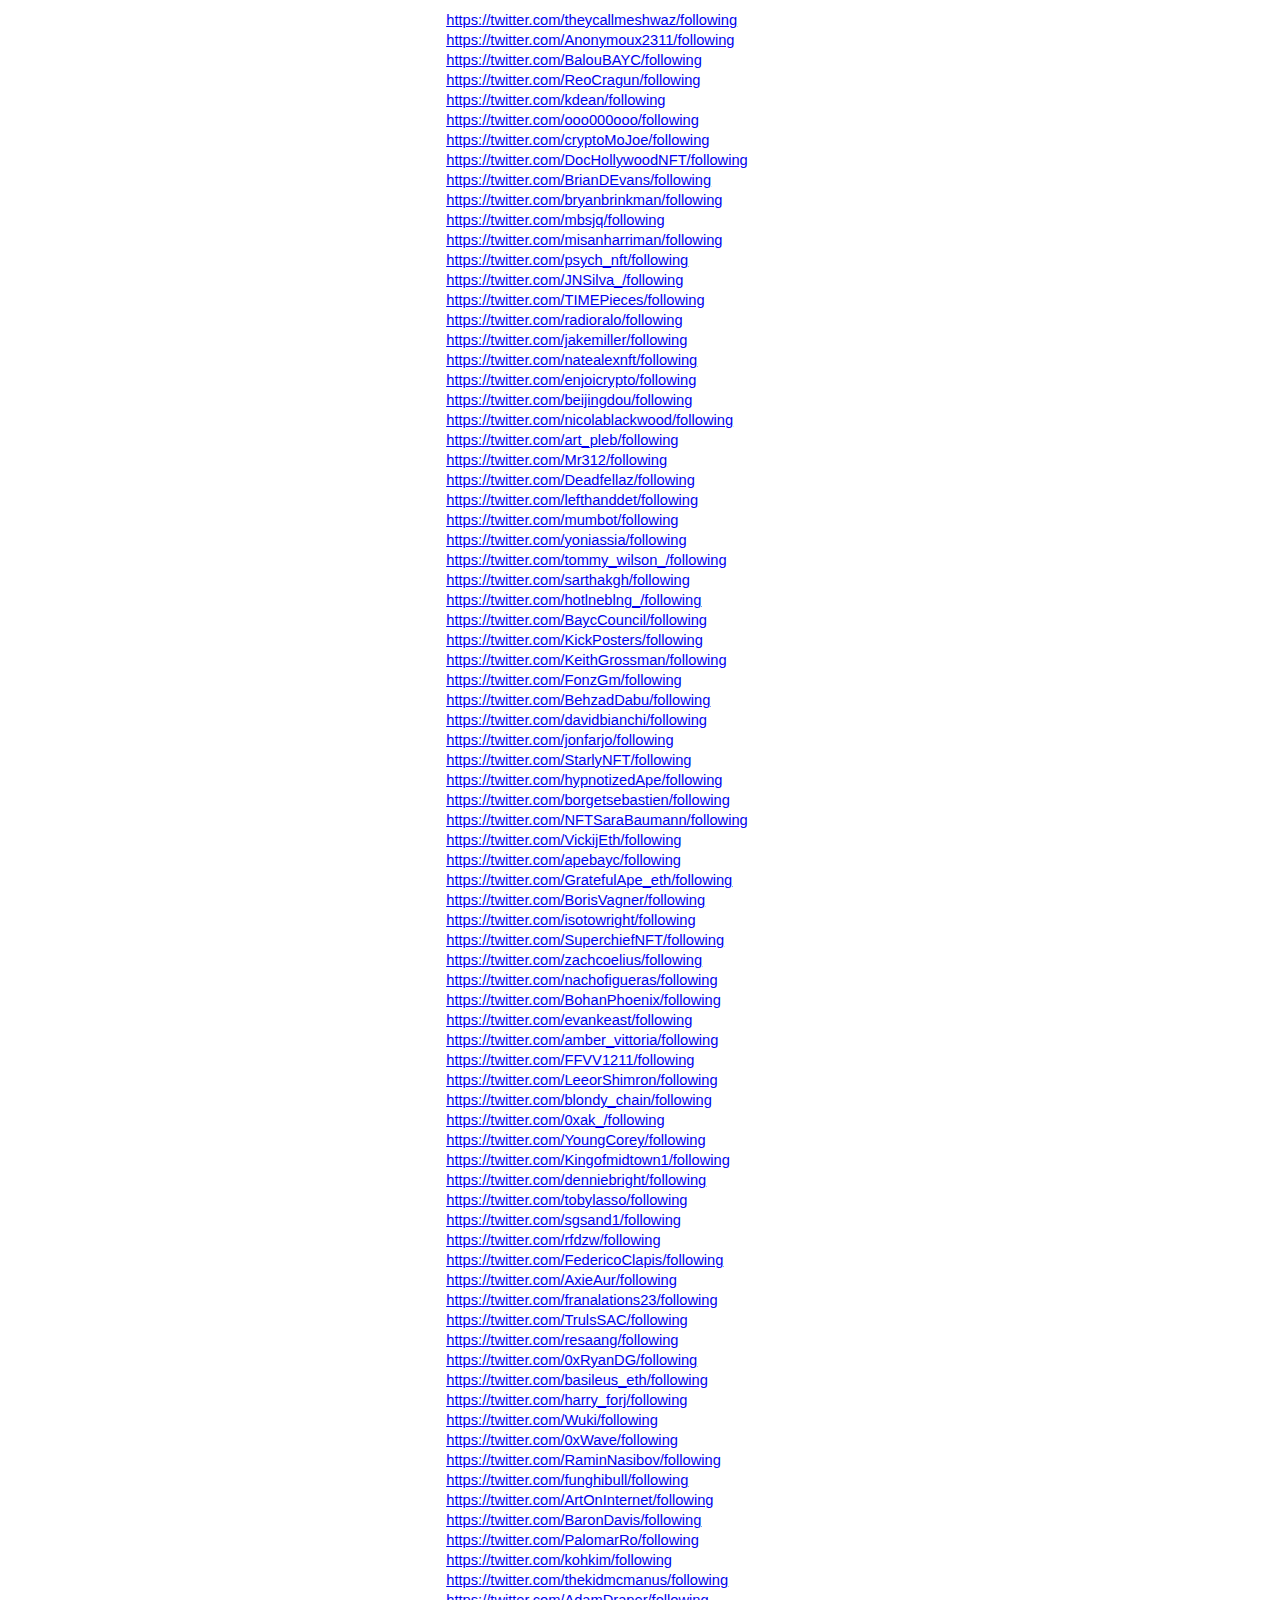
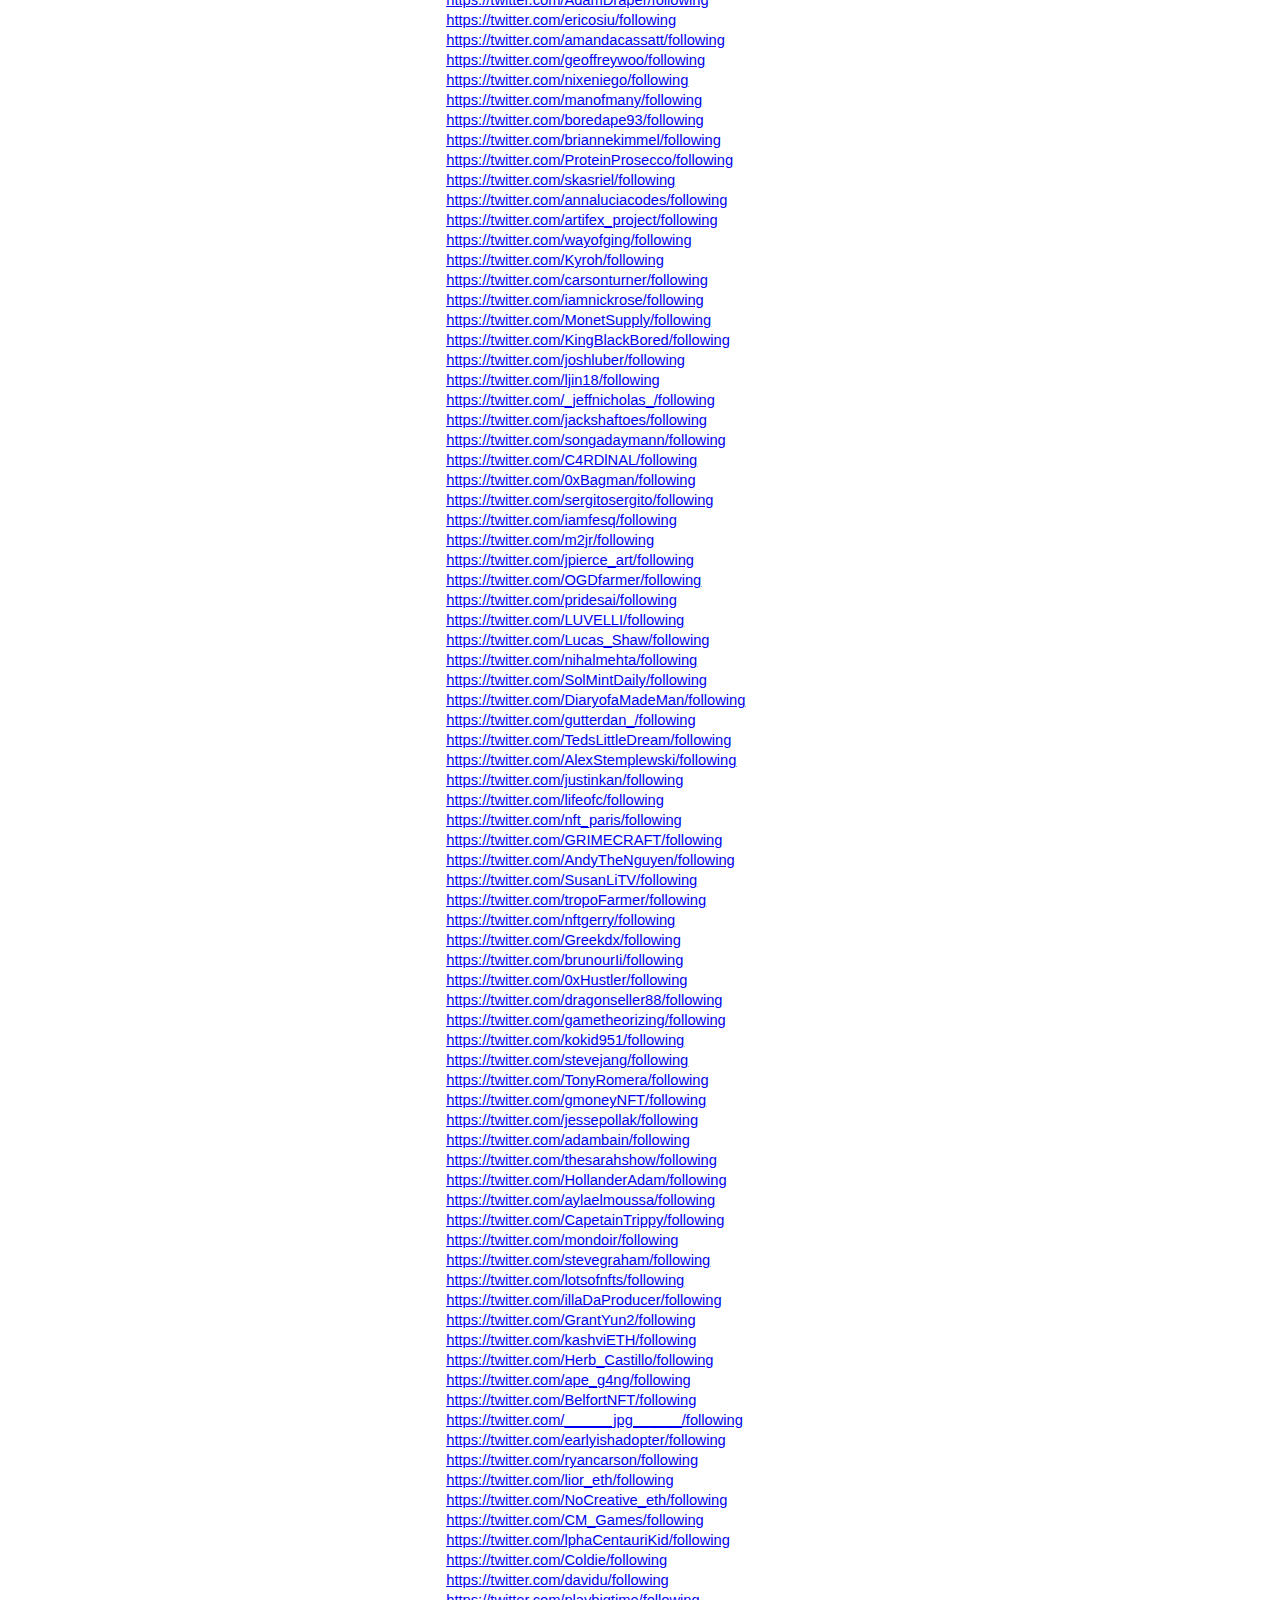
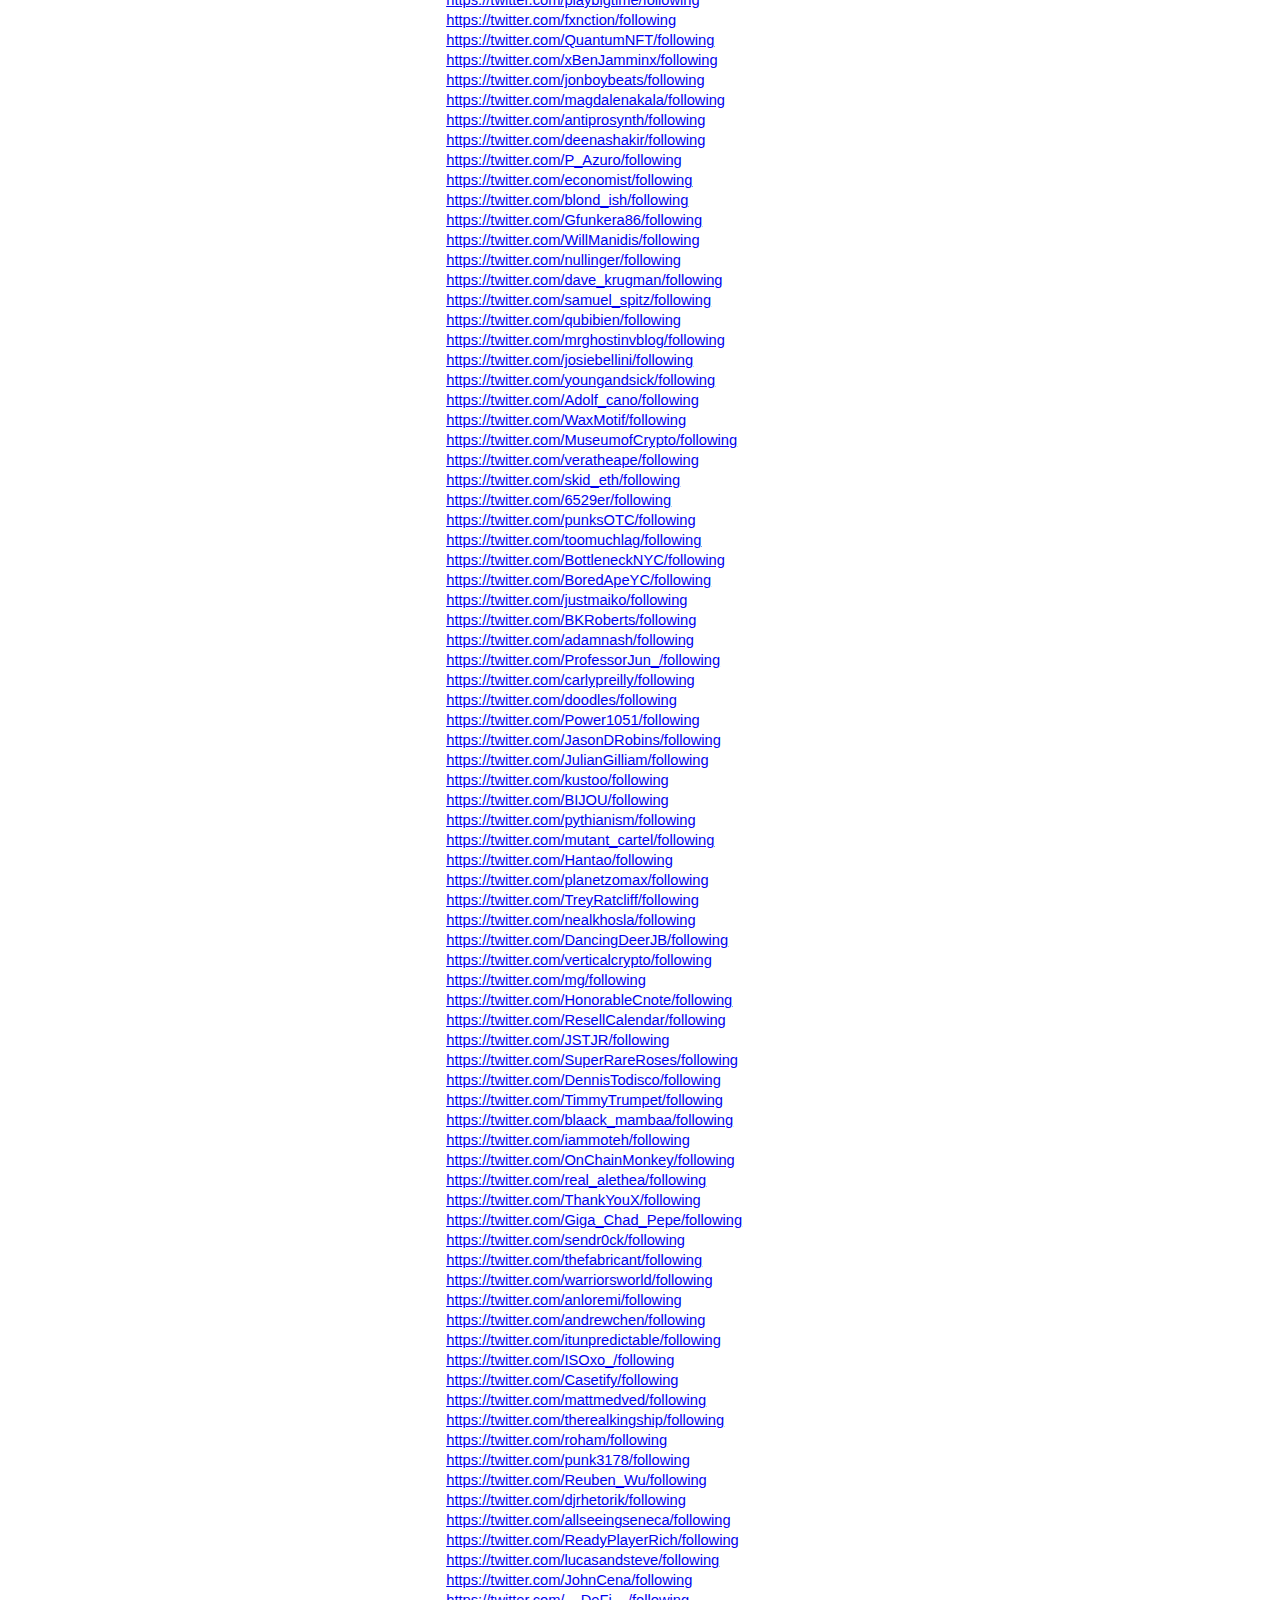
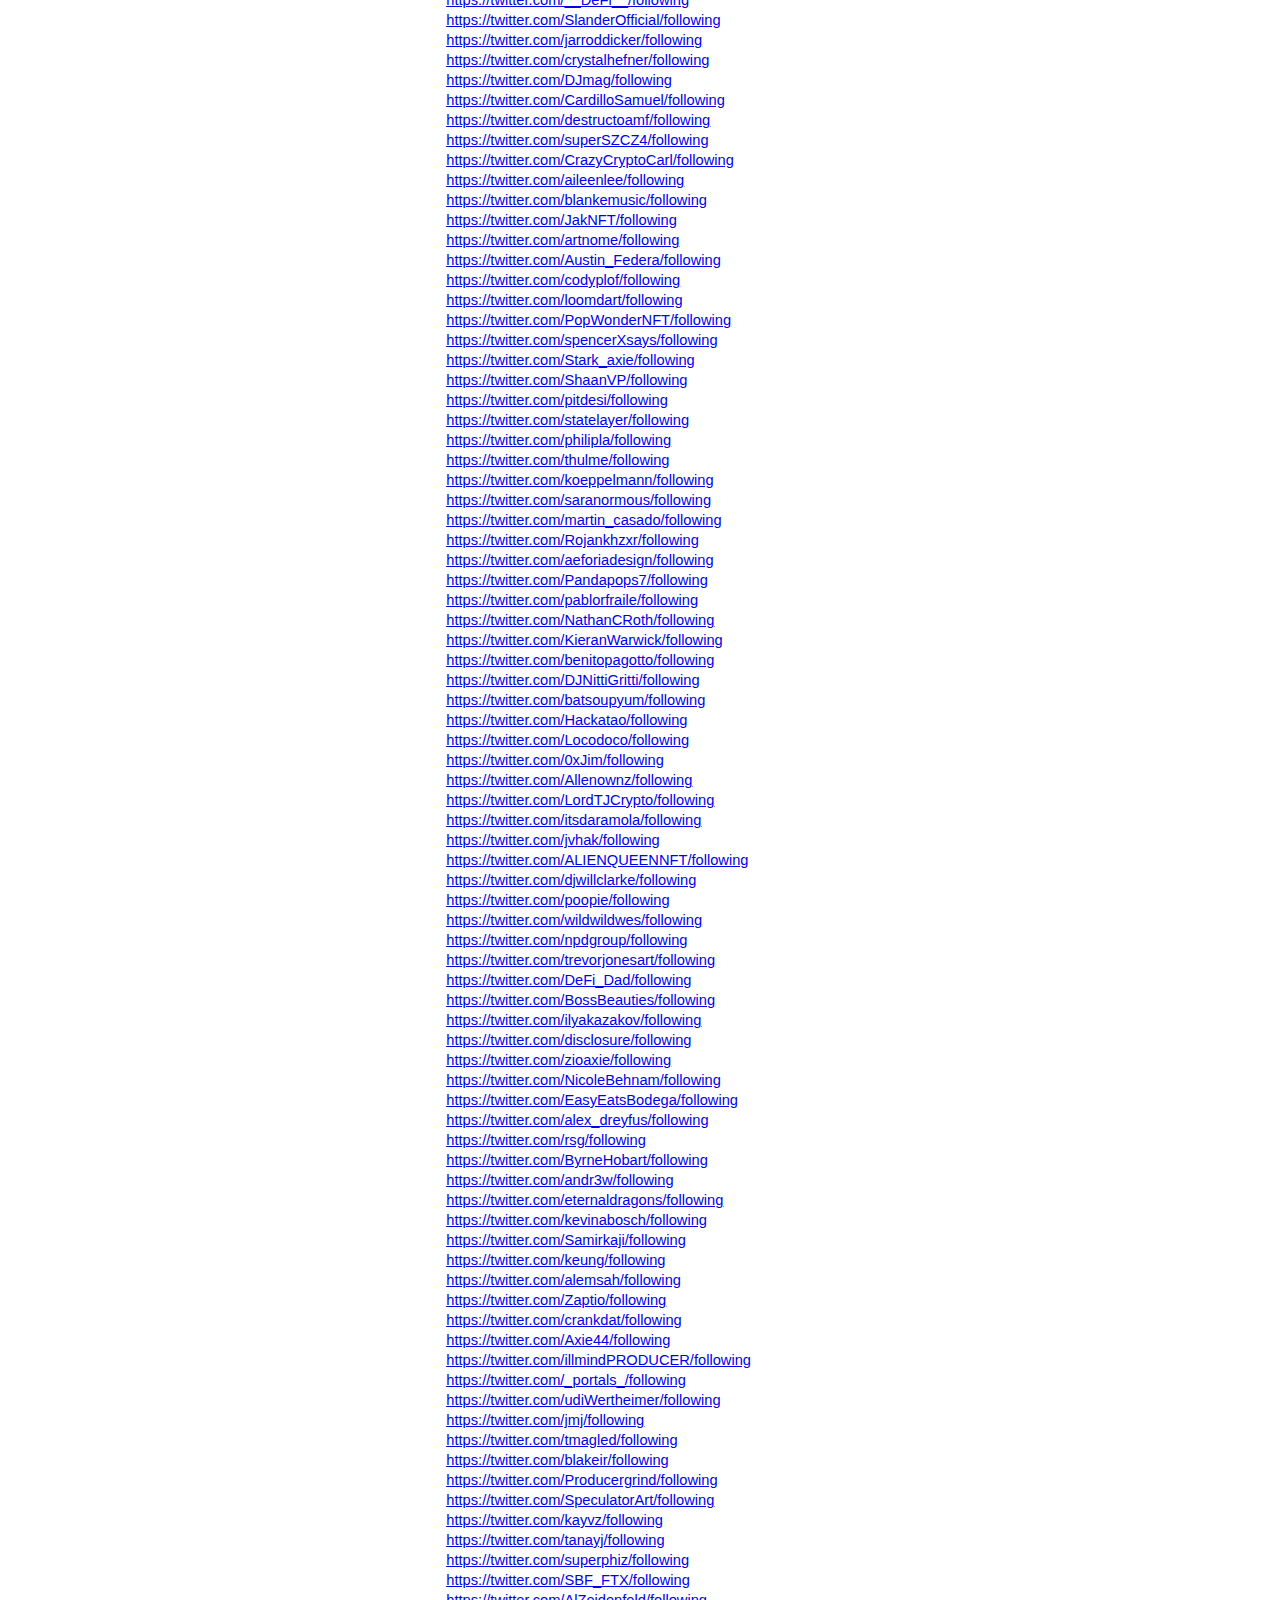
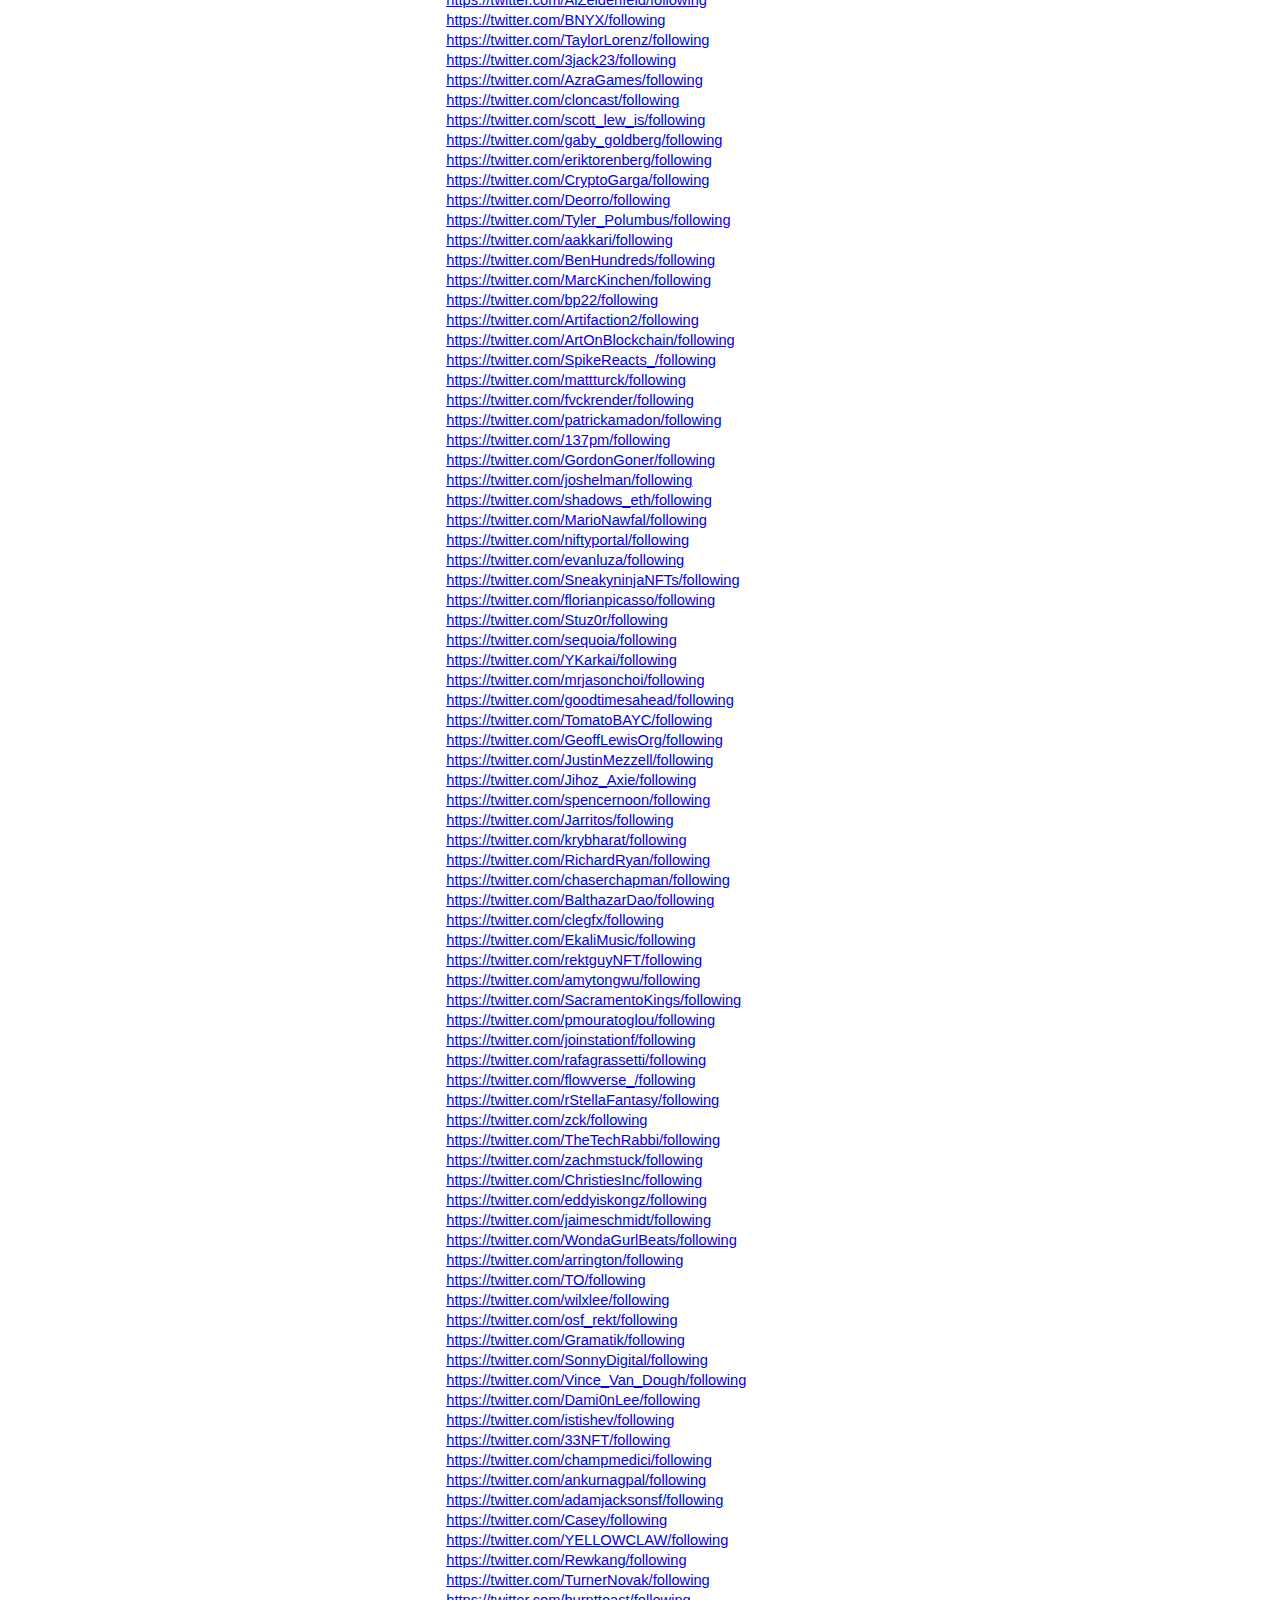
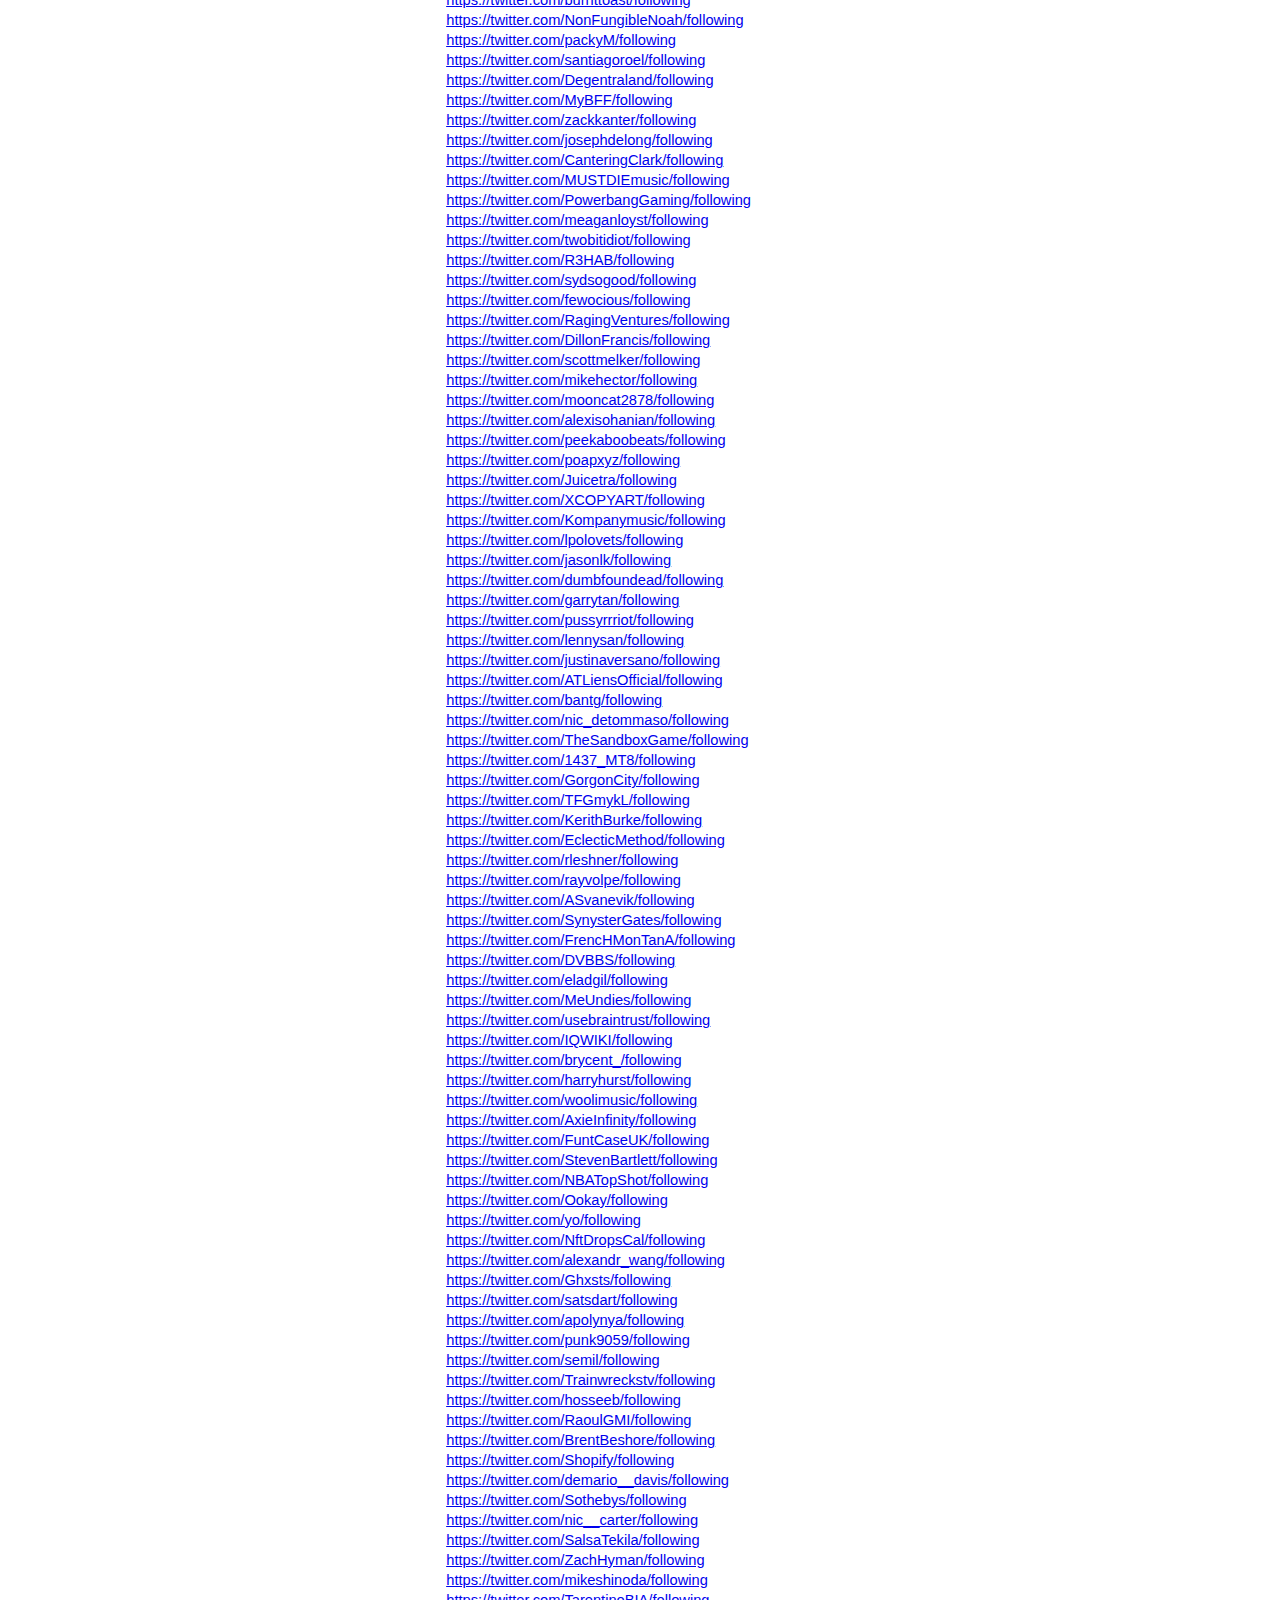
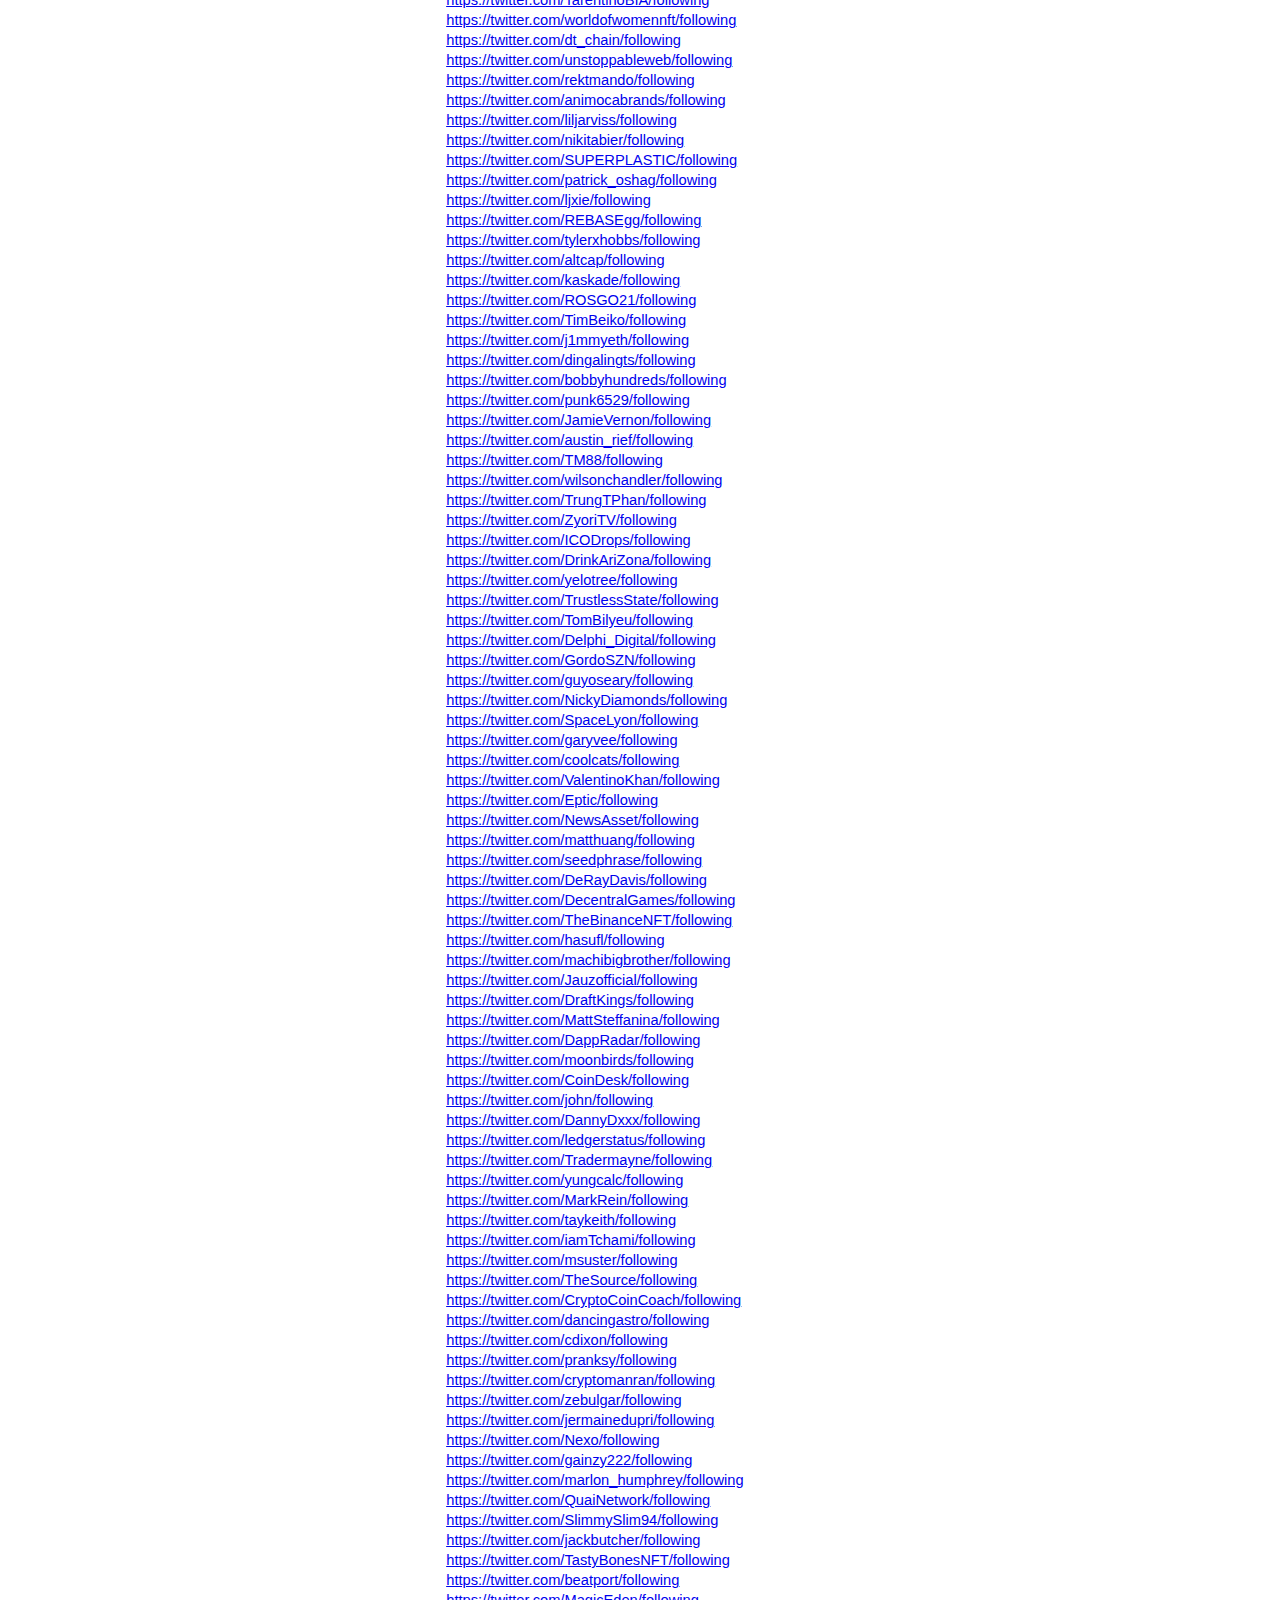
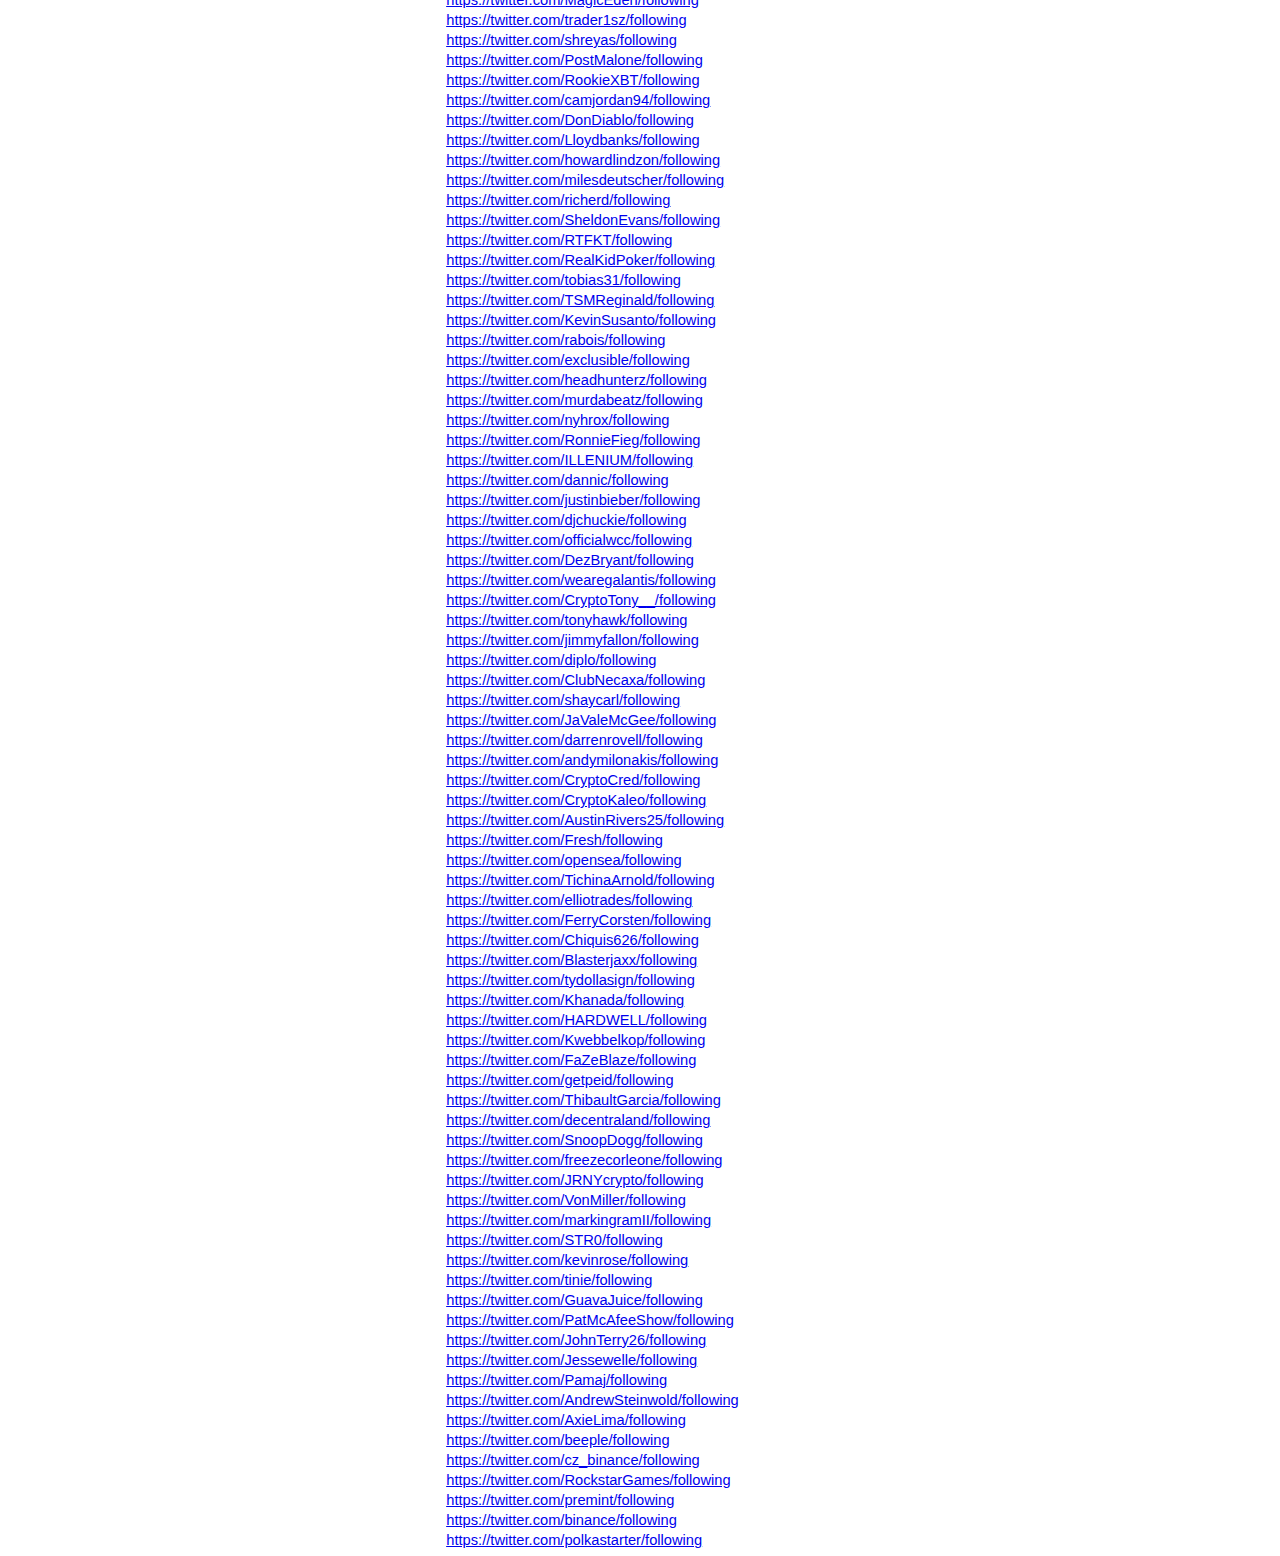
<file: index_1_Поиск проектов по twitter.html>
<html xmlns:o="urn:schemas-microsoft-com:office:office"
xmlns:x="urn:schemas-microsoft-com:office:excel"
xmlns="http://www.w3.org/TR/REC-html40">

<head>
<meta http-equiv=Content-Type content="text/html; charset=windows-1251">
<meta name=ProgId content=Excel.Sheet>
<meta name=Generator content="Microsoft Excel 15">
<link rel=File-List href="index.files/filelist.xml">
<style id="index_19895_Styles">
<!--table
	{mso-displayed-decimal-separator:"\,";
	mso-displayed-thousand-separator:" ";}
.xl1519895
	{padding-top:1px;
	padding-right:1px;
	padding-left:1px;
	mso-ignore:padding;
	color:black;
	font-size:11.0pt;
	font-weight:400;
	font-style:normal;
	text-decoration:none;
	font-family:Calibri, sans-serif;
	mso-font-charset:0;
	mso-number-format:General;
	text-align:general;
	vertical-align:bottom;
	mso-background-source:auto;
	mso-pattern:auto;
	white-space:nowrap;}
.xl6419895
	{padding-top:1px;
	padding-right:1px;
	padding-left:1px;
	mso-ignore:padding;
	color:#0563C1;
	font-size:11.0pt;
	font-weight:400;
	font-style:normal;
	text-decoration:underline;
	text-underline-style:single;
	font-family:Calibri, sans-serif;
	mso-font-charset:0;
	mso-number-format:General;
	text-align:general;
	vertical-align:bottom;
	mso-background-source:auto;
	mso-pattern:auto;
	white-space:nowrap;}
-->
</style>
</head>

<body>
<!--[if !excel]>&nbsp;&nbsp;<![endif]-->
<!--��������� �������� ���� ������������ �������� ���������� ���-�������
Microsoft Excel.-->
<!--��� ��������� ���������� ����� ��������� �� Excel ��� �������� ����� ������
DIV ����� ��������.-->
<!----------------------------->
<!--������ ��������� ���������� ������� ���-������� EXCEL -->
<!----------------------------->

<div id="index_19895" align=center x:publishsource="Excel">

<table border=0 cellpadding=0 cellspacing=0 width=389 style='border-collapse:
 collapse;table-layout:fixed;width:292pt'>
 <col width=389 style='mso-width-source:userset;mso-width-alt:14226;width:292pt'>
 <tr height=20 style='height:15.0pt'>
  <td height=20 class=xl6419895 width=389 style='height:15.0pt;width:292pt'><a
  href="https://twitter.com/theycallmeshwaz/following">https://twitter.com/theycallmeshwaz/following</a></td>
 </tr>
 <tr height=20 style='height:15.0pt'>
  <td height=20 class=xl6419895 style='height:15.0pt'><a
  href="https://twitter.com/Anonymoux2311/following">https://twitter.com/Anonymoux2311/following</a></td>
 </tr>
 <tr height=20 style='height:15.0pt'>
  <td height=20 class=xl6419895 style='height:15.0pt'><a
  href="https://twitter.com/BalouBAYC/following">https://twitter.com/BalouBAYC/following</a></td>
 </tr>
 <tr height=20 style='height:15.0pt'>
  <td height=20 class=xl6419895 style='height:15.0pt'><a
  href="https://twitter.com/ReoCragun/following">https://twitter.com/ReoCragun/following</a></td>
 </tr>
 <tr height=20 style='height:15.0pt'>
  <td height=20 class=xl6419895 style='height:15.0pt'><a
  href="https://twitter.com/kdean/following">https://twitter.com/kdean/following</a></td>
 </tr>
 <tr height=20 style='height:15.0pt'>
  <td height=20 class=xl6419895 style='height:15.0pt'><a
  href="https://twitter.com/ooo000ooo/following">https://twitter.com/ooo000ooo/following</a></td>
 </tr>
 <tr height=20 style='height:15.0pt'>
  <td height=20 class=xl6419895 style='height:15.0pt'><a
  href="https://twitter.com/cryptoMoJoe/following">https://twitter.com/cryptoMoJoe/following</a></td>
 </tr>
 <tr height=20 style='height:15.0pt'>
  <td height=20 class=xl6419895 style='height:15.0pt'><a
  href="https://twitter.com/DocHollywoodNFT/following">https://twitter.com/DocHollywoodNFT/following</a></td>
 </tr>
 <tr height=20 style='height:15.0pt'>
  <td height=20 class=xl6419895 style='height:15.0pt'><a
  href="https://twitter.com/BrianDEvans/following">https://twitter.com/BrianDEvans/following</a></td>
 </tr>
 <tr height=20 style='height:15.0pt'>
  <td height=20 class=xl6419895 style='height:15.0pt'><a
  href="https://twitter.com/bryanbrinkman/following">https://twitter.com/bryanbrinkman/following</a></td>
 </tr>
 <tr height=20 style='height:15.0pt'>
  <td height=20 class=xl6419895 style='height:15.0pt'><a
  href="https://twitter.com/mbsjq/following">https://twitter.com/mbsjq/following</a></td>
 </tr>
 <tr height=20 style='height:15.0pt'>
  <td height=20 class=xl6419895 style='height:15.0pt'><a
  href="https://twitter.com/misanharriman/following">https://twitter.com/misanharriman/following</a></td>
 </tr>
 <tr height=20 style='height:15.0pt'>
  <td height=20 class=xl6419895 style='height:15.0pt'><a
  href="https://twitter.com/psych_nft/following">https://twitter.com/psych_nft/following</a></td>
 </tr>
 <tr height=20 style='height:15.0pt'>
  <td height=20 class=xl6419895 style='height:15.0pt'><a
  href="https://twitter.com/JNSilva_/following">https://twitter.com/JNSilva_/following</a></td>
 </tr>
 <tr height=20 style='height:15.0pt'>
  <td height=20 class=xl6419895 style='height:15.0pt'><a
  href="https://twitter.com/TIMEPieces/following">https://twitter.com/TIMEPieces/following</a></td>
 </tr>
 <tr height=20 style='height:15.0pt'>
  <td height=20 class=xl6419895 style='height:15.0pt'><a
  href="https://twitter.com/radioralo/following">https://twitter.com/radioralo/following</a></td>
 </tr>
 <tr height=20 style='height:15.0pt'>
  <td height=20 class=xl6419895 style='height:15.0pt'><a
  href="https://twitter.com/jakemiller/following">https://twitter.com/jakemiller/following</a></td>
 </tr>
 <tr height=20 style='height:15.0pt'>
  <td height=20 class=xl6419895 style='height:15.0pt'><a
  href="https://twitter.com/natealexnft/following">https://twitter.com/natealexnft/following</a></td>
 </tr>
 <tr height=20 style='height:15.0pt'>
  <td height=20 class=xl6419895 style='height:15.0pt'><a
  href="https://twitter.com/enjoicrypto/following">https://twitter.com/enjoicrypto/following</a></td>
 </tr>
 <tr height=20 style='height:15.0pt'>
  <td height=20 class=xl6419895 style='height:15.0pt'><a
  href="https://twitter.com/beijingdou/following">https://twitter.com/beijingdou/following</a></td>
 </tr>
 <tr height=20 style='height:15.0pt'>
  <td height=20 class=xl6419895 style='height:15.0pt'><a
  href="https://twitter.com/nicolablackwood/following">https://twitter.com/nicolablackwood/following</a></td>
 </tr>
 <tr height=20 style='height:15.0pt'>
  <td height=20 class=xl6419895 style='height:15.0pt'><a
  href="https://twitter.com/art_pleb/following">https://twitter.com/art_pleb/following</a></td>
 </tr>
 <tr height=20 style='height:15.0pt'>
  <td height=20 class=xl6419895 style='height:15.0pt'><a
  href="https://twitter.com/Mr312/following">https://twitter.com/Mr312/following</a></td>
 </tr>
 <tr height=20 style='height:15.0pt'>
  <td height=20 class=xl6419895 style='height:15.0pt'><a
  href="https://twitter.com/Deadfellaz/following">https://twitter.com/Deadfellaz/following</a></td>
 </tr>
 <tr height=20 style='height:15.0pt'>
  <td height=20 class=xl6419895 style='height:15.0pt'><a
  href="https://twitter.com/lefthanddet/following">https://twitter.com/lefthanddet/following</a></td>
 </tr>
 <tr height=20 style='height:15.0pt'>
  <td height=20 class=xl6419895 style='height:15.0pt'><a
  href="https://twitter.com/mumbot/following">https://twitter.com/mumbot/following</a></td>
 </tr>
 <tr height=20 style='height:15.0pt'>
  <td height=20 class=xl6419895 style='height:15.0pt'><a
  href="https://twitter.com/yoniassia/following">https://twitter.com/yoniassia/following</a></td>
 </tr>
 <tr height=20 style='height:15.0pt'>
  <td height=20 class=xl6419895 style='height:15.0pt'><a
  href="https://twitter.com/tommy_wilson_/following">https://twitter.com/tommy_wilson_/following</a></td>
 </tr>
 <tr height=20 style='height:15.0pt'>
  <td height=20 class=xl6419895 style='height:15.0pt'><a
  href="https://twitter.com/sarthakgh/following">https://twitter.com/sarthakgh/following</a></td>
 </tr>
 <tr height=20 style='height:15.0pt'>
  <td height=20 class=xl6419895 style='height:15.0pt'><a
  href="https://twitter.com/hotlneblng_/following">https://twitter.com/hotlneblng_/following</a></td>
 </tr>
 <tr height=20 style='height:15.0pt'>
  <td height=20 class=xl6419895 style='height:15.0pt'><a
  href="https://twitter.com/BaycCouncil/following">https://twitter.com/BaycCouncil/following</a></td>
 </tr>
 <tr height=20 style='height:15.0pt'>
  <td height=20 class=xl6419895 style='height:15.0pt'><a
  href="https://twitter.com/KickPosters/following">https://twitter.com/KickPosters/following</a></td>
 </tr>
 <tr height=20 style='height:15.0pt'>
  <td height=20 class=xl6419895 style='height:15.0pt'><a
  href="https://twitter.com/KeithGrossman/following">https://twitter.com/KeithGrossman/following</a></td>
 </tr>
 <tr height=20 style='height:15.0pt'>
  <td height=20 class=xl6419895 style='height:15.0pt'><a
  href="https://twitter.com/FonzGm/following">https://twitter.com/FonzGm/following</a></td>
 </tr>
 <tr height=20 style='height:15.0pt'>
  <td height=20 class=xl6419895 style='height:15.0pt'><a
  href="https://twitter.com/BehzadDabu/following">https://twitter.com/BehzadDabu/following</a></td>
 </tr>
 <tr height=20 style='height:15.0pt'>
  <td height=20 class=xl6419895 style='height:15.0pt'><a
  href="https://twitter.com/davidbianchi/following">https://twitter.com/davidbianchi/following</a></td>
 </tr>
 <tr height=20 style='height:15.0pt'>
  <td height=20 class=xl6419895 style='height:15.0pt'><a
  href="https://twitter.com/jonfarjo/following">https://twitter.com/jonfarjo/following</a></td>
 </tr>
 <tr height=20 style='height:15.0pt'>
  <td height=20 class=xl6419895 style='height:15.0pt'><a
  href="https://twitter.com/StarlyNFT/following">https://twitter.com/StarlyNFT/following</a></td>
 </tr>
 <tr height=20 style='height:15.0pt'>
  <td height=20 class=xl6419895 style='height:15.0pt'><a
  href="https://twitter.com/hypnotizedApe/following">https://twitter.com/hypnotizedApe/following</a></td>
 </tr>
 <tr height=20 style='height:15.0pt'>
  <td height=20 class=xl6419895 style='height:15.0pt'><a
  href="https://twitter.com/borgetsebastien/following">https://twitter.com/borgetsebastien/following</a></td>
 </tr>
 <tr height=20 style='height:15.0pt'>
  <td height=20 class=xl6419895 style='height:15.0pt'><a
  href="https://twitter.com/NFTSaraBaumann/following">https://twitter.com/NFTSaraBaumann/following</a></td>
 </tr>
 <tr height=20 style='height:15.0pt'>
  <td height=20 class=xl6419895 style='height:15.0pt'><a
  href="https://twitter.com/VickijEth/following">https://twitter.com/VickijEth/following</a></td>
 </tr>
 <tr height=20 style='height:15.0pt'>
  <td height=20 class=xl6419895 style='height:15.0pt'><a
  href="https://twitter.com/apebayc/following">https://twitter.com/apebayc/following</a></td>
 </tr>
 <tr height=20 style='height:15.0pt'>
  <td height=20 class=xl6419895 style='height:15.0pt'><a
  href="https://twitter.com/GratefulApe_eth/following">https://twitter.com/GratefulApe_eth/following</a></td>
 </tr>
 <tr height=20 style='height:15.0pt'>
  <td height=20 class=xl6419895 style='height:15.0pt'><a
  href="https://twitter.com/BorisVagner/following">https://twitter.com/BorisVagner/following</a></td>
 </tr>
 <tr height=20 style='height:15.0pt'>
  <td height=20 class=xl6419895 style='height:15.0pt'><a
  href="https://twitter.com/isotowright/following">https://twitter.com/isotowright/following</a></td>
 </tr>
 <tr height=20 style='height:15.0pt'>
  <td height=20 class=xl6419895 style='height:15.0pt'><a
  href="https://twitter.com/SuperchiefNFT/following">https://twitter.com/SuperchiefNFT/following</a></td>
 </tr>
 <tr height=20 style='height:15.0pt'>
  <td height=20 class=xl6419895 style='height:15.0pt'><a
  href="https://twitter.com/zachcoelius/following">https://twitter.com/zachcoelius/following</a></td>
 </tr>
 <tr height=20 style='height:15.0pt'>
  <td height=20 class=xl6419895 style='height:15.0pt'><a
  href="https://twitter.com/nachofigueras/following">https://twitter.com/nachofigueras/following</a></td>
 </tr>
 <tr height=20 style='height:15.0pt'>
  <td height=20 class=xl6419895 style='height:15.0pt'><a
  href="https://twitter.com/BohanPhoenix/following">https://twitter.com/BohanPhoenix/following</a></td>
 </tr>
 <tr height=20 style='height:15.0pt'>
  <td height=20 class=xl6419895 style='height:15.0pt'><a
  href="https://twitter.com/evankeast/following">https://twitter.com/evankeast/following</a></td>
 </tr>
 <tr height=20 style='height:15.0pt'>
  <td height=20 class=xl6419895 style='height:15.0pt'><a
  href="https://twitter.com/amber_vittoria/following">https://twitter.com/amber_vittoria/following</a></td>
 </tr>
 <tr height=20 style='height:15.0pt'>
  <td height=20 class=xl6419895 style='height:15.0pt'><a
  href="https://twitter.com/FFVV1211/following">https://twitter.com/FFVV1211/following</a></td>
 </tr>
 <tr height=20 style='height:15.0pt'>
  <td height=20 class=xl6419895 style='height:15.0pt'><a
  href="https://twitter.com/LeeorShimron/following">https://twitter.com/LeeorShimron/following</a></td>
 </tr>
 <tr height=20 style='height:15.0pt'>
  <td height=20 class=xl6419895 style='height:15.0pt'><a
  href="https://twitter.com/blondy_chain/following">https://twitter.com/blondy_chain/following</a></td>
 </tr>
 <tr height=20 style='height:15.0pt'>
  <td height=20 class=xl6419895 style='height:15.0pt'><a
  href="https://twitter.com/0xak_/following">https://twitter.com/0xak_/following</a></td>
 </tr>
 <tr height=20 style='height:15.0pt'>
  <td height=20 class=xl6419895 style='height:15.0pt'><a
  href="https://twitter.com/YoungCorey/following">https://twitter.com/YoungCorey/following</a></td>
 </tr>
 <tr height=20 style='height:15.0pt'>
  <td height=20 class=xl6419895 style='height:15.0pt'><a
  href="https://twitter.com/Kingofmidtown1/following">https://twitter.com/Kingofmidtown1/following</a></td>
 </tr>
 <tr height=20 style='height:15.0pt'>
  <td height=20 class=xl6419895 style='height:15.0pt'><a
  href="https://twitter.com/denniebright/following">https://twitter.com/denniebright/following</a></td>
 </tr>
 <tr height=20 style='height:15.0pt'>
  <td height=20 class=xl6419895 style='height:15.0pt'><a
  href="https://twitter.com/tobylasso/following">https://twitter.com/tobylasso/following</a></td>
 </tr>
 <tr height=20 style='height:15.0pt'>
  <td height=20 class=xl6419895 style='height:15.0pt'><a
  href="https://twitter.com/sgsand1/following">https://twitter.com/sgsand1/following</a></td>
 </tr>
 <tr height=20 style='height:15.0pt'>
  <td height=20 class=xl6419895 style='height:15.0pt'><a
  href="https://twitter.com/rfdzw/following">https://twitter.com/rfdzw/following</a></td>
 </tr>
 <tr height=20 style='height:15.0pt'>
  <td height=20 class=xl6419895 style='height:15.0pt'><a
  href="https://twitter.com/FedericoClapis/following">https://twitter.com/FedericoClapis/following</a></td>
 </tr>
 <tr height=20 style='height:15.0pt'>
  <td height=20 class=xl6419895 style='height:15.0pt'><a
  href="https://twitter.com/AxieAur/following">https://twitter.com/AxieAur/following</a></td>
 </tr>
 <tr height=20 style='height:15.0pt'>
  <td height=20 class=xl6419895 style='height:15.0pt'><a
  href="https://twitter.com/franalations23/following">https://twitter.com/franalations23/following</a></td>
 </tr>
 <tr height=20 style='height:15.0pt'>
  <td height=20 class=xl6419895 style='height:15.0pt'><a
  href="https://twitter.com/TrulsSAC/following">https://twitter.com/TrulsSAC/following</a></td>
 </tr>
 <tr height=20 style='height:15.0pt'>
  <td height=20 class=xl6419895 style='height:15.0pt'><a
  href="https://twitter.com/resaang/following">https://twitter.com/resaang/following</a></td>
 </tr>
 <tr height=20 style='height:15.0pt'>
  <td height=20 class=xl6419895 style='height:15.0pt'><a
  href="https://twitter.com/0xRyanDG/following">https://twitter.com/0xRyanDG/following</a></td>
 </tr>
 <tr height=20 style='height:15.0pt'>
  <td height=20 class=xl6419895 style='height:15.0pt'><a
  href="https://twitter.com/basileus_eth/following">https://twitter.com/basileus_eth/following</a></td>
 </tr>
 <tr height=20 style='height:15.0pt'>
  <td height=20 class=xl6419895 style='height:15.0pt'><a
  href="https://twitter.com/harry_forj/following">https://twitter.com/harry_forj/following</a></td>
 </tr>
 <tr height=20 style='height:15.0pt'>
  <td height=20 class=xl6419895 style='height:15.0pt'><a
  href="https://twitter.com/Wuki/following">https://twitter.com/Wuki/following</a></td>
 </tr>
 <tr height=20 style='height:15.0pt'>
  <td height=20 class=xl6419895 style='height:15.0pt'><a
  href="https://twitter.com/0xWave/following">https://twitter.com/0xWave/following</a></td>
 </tr>
 <tr height=20 style='height:15.0pt'>
  <td height=20 class=xl6419895 style='height:15.0pt'><a
  href="https://twitter.com/RaminNasibov/following">https://twitter.com/RaminNasibov/following</a></td>
 </tr>
 <tr height=20 style='height:15.0pt'>
  <td height=20 class=xl6419895 style='height:15.0pt'><a
  href="https://twitter.com/funghibull/following">https://twitter.com/funghibull/following</a></td>
 </tr>
 <tr height=20 style='height:15.0pt'>
  <td height=20 class=xl6419895 style='height:15.0pt'><a
  href="https://twitter.com/ArtOnInternet/following">https://twitter.com/ArtOnInternet/following</a></td>
 </tr>
 <tr height=20 style='height:15.0pt'>
  <td height=20 class=xl6419895 style='height:15.0pt'><a
  href="https://twitter.com/BaronDavis/following">https://twitter.com/BaronDavis/following</a></td>
 </tr>
 <tr height=20 style='height:15.0pt'>
  <td height=20 class=xl6419895 style='height:15.0pt'><a
  href="https://twitter.com/PalomarRo/following">https://twitter.com/PalomarRo/following</a></td>
 </tr>
 <tr height=20 style='height:15.0pt'>
  <td height=20 class=xl6419895 style='height:15.0pt'><a
  href="https://twitter.com/kohkim/following">https://twitter.com/kohkim/following</a></td>
 </tr>
 <tr height=20 style='height:15.0pt'>
  <td height=20 class=xl6419895 style='height:15.0pt'><a
  href="https://twitter.com/thekidmcmanus/following">https://twitter.com/thekidmcmanus/following</a></td>
 </tr>
 <tr height=20 style='height:15.0pt'>
  <td height=20 class=xl6419895 style='height:15.0pt'><a
  href="https://twitter.com/AdamDraper/following">https://twitter.com/AdamDraper/following</a></td>
 </tr>
 <tr height=20 style='height:15.0pt'>
  <td height=20 class=xl6419895 style='height:15.0pt'><a
  href="https://twitter.com/ericosiu/following">https://twitter.com/ericosiu/following</a></td>
 </tr>
 <tr height=20 style='height:15.0pt'>
  <td height=20 class=xl6419895 style='height:15.0pt'><a
  href="https://twitter.com/amandacassatt/following">https://twitter.com/amandacassatt/following</a></td>
 </tr>
 <tr height=20 style='height:15.0pt'>
  <td height=20 class=xl6419895 style='height:15.0pt'><a
  href="https://twitter.com/geoffreywoo/following">https://twitter.com/geoffreywoo/following</a></td>
 </tr>
 <tr height=20 style='height:15.0pt'>
  <td height=20 class=xl6419895 style='height:15.0pt'><a
  href="https://twitter.com/nixeniego/following">https://twitter.com/nixeniego/following</a></td>
 </tr>
 <tr height=20 style='height:15.0pt'>
  <td height=20 class=xl6419895 style='height:15.0pt'><a
  href="https://twitter.com/manofmany/following">https://twitter.com/manofmany/following</a></td>
 </tr>
 <tr height=20 style='height:15.0pt'>
  <td height=20 class=xl6419895 style='height:15.0pt'><a
  href="https://twitter.com/boredape93/following">https://twitter.com/boredape93/following</a></td>
 </tr>
 <tr height=20 style='height:15.0pt'>
  <td height=20 class=xl6419895 style='height:15.0pt'><a
  href="https://twitter.com/briannekimmel/following">https://twitter.com/briannekimmel/following</a></td>
 </tr>
 <tr height=20 style='height:15.0pt'>
  <td height=20 class=xl6419895 style='height:15.0pt'><a
  href="https://twitter.com/ProteinProsecco/following">https://twitter.com/ProteinProsecco/following</a></td>
 </tr>
 <tr height=20 style='height:15.0pt'>
  <td height=20 class=xl6419895 style='height:15.0pt'><a
  href="https://twitter.com/skasriel/following">https://twitter.com/skasriel/following</a></td>
 </tr>
 <tr height=20 style='height:15.0pt'>
  <td height=20 class=xl6419895 style='height:15.0pt'><a
  href="https://twitter.com/annaluciacodes/following">https://twitter.com/annaluciacodes/following</a></td>
 </tr>
 <tr height=20 style='height:15.0pt'>
  <td height=20 class=xl6419895 style='height:15.0pt'><a
  href="https://twitter.com/artifex_project/following">https://twitter.com/artifex_project/following</a></td>
 </tr>
 <tr height=20 style='height:15.0pt'>
  <td height=20 class=xl6419895 style='height:15.0pt'><a
  href="https://twitter.com/wayofging/following">https://twitter.com/wayofging/following</a></td>
 </tr>
 <tr height=20 style='height:15.0pt'>
  <td height=20 class=xl6419895 style='height:15.0pt'><a
  href="https://twitter.com/Kyroh/following">https://twitter.com/Kyroh/following</a></td>
 </tr>
 <tr height=20 style='height:15.0pt'>
  <td height=20 class=xl6419895 style='height:15.0pt'><a
  href="https://twitter.com/carsonturner/following">https://twitter.com/carsonturner/following</a></td>
 </tr>
 <tr height=20 style='height:15.0pt'>
  <td height=20 class=xl6419895 style='height:15.0pt'><a
  href="https://twitter.com/iamnickrose/following">https://twitter.com/iamnickrose/following</a></td>
 </tr>
 <tr height=20 style='height:15.0pt'>
  <td height=20 class=xl6419895 style='height:15.0pt'><a
  href="https://twitter.com/MonetSupply/following">https://twitter.com/MonetSupply/following</a></td>
 </tr>
 <tr height=20 style='height:15.0pt'>
  <td height=20 class=xl6419895 style='height:15.0pt'><a
  href="https://twitter.com/KingBlackBored/following">https://twitter.com/KingBlackBored/following</a></td>
 </tr>
 <tr height=20 style='height:15.0pt'>
  <td height=20 class=xl6419895 style='height:15.0pt'><a
  href="https://twitter.com/joshluber/following">https://twitter.com/joshluber/following</a></td>
 </tr>
 <tr height=20 style='height:15.0pt'>
  <td height=20 class=xl6419895 style='height:15.0pt'><a
  href="https://twitter.com/ljin18/following">https://twitter.com/ljin18/following</a></td>
 </tr>
 <tr height=20 style='height:15.0pt'>
  <td height=20 class=xl6419895 style='height:15.0pt'><a
  href="https://twitter.com/_jeffnicholas_/following">https://twitter.com/_jeffnicholas_/following</a></td>
 </tr>
 <tr height=20 style='height:15.0pt'>
  <td height=20 class=xl6419895 style='height:15.0pt'><a
  href="https://twitter.com/jackshaftoes/following">https://twitter.com/jackshaftoes/following</a></td>
 </tr>
 <tr height=20 style='height:15.0pt'>
  <td height=20 class=xl6419895 style='height:15.0pt'><a
  href="https://twitter.com/songadaymann/following">https://twitter.com/songadaymann/following</a></td>
 </tr>
 <tr height=20 style='height:15.0pt'>
  <td height=20 class=xl6419895 style='height:15.0pt'><a
  href="https://twitter.com/C4RDlNAL/following">https://twitter.com/C4RDlNAL/following</a></td>
 </tr>
 <tr height=20 style='height:15.0pt'>
  <td height=20 class=xl6419895 style='height:15.0pt'><a
  href="https://twitter.com/0xBagman/following">https://twitter.com/0xBagman/following</a></td>
 </tr>
 <tr height=20 style='height:15.0pt'>
  <td height=20 class=xl6419895 style='height:15.0pt'><a
  href="https://twitter.com/sergitosergito/following">https://twitter.com/sergitosergito/following</a></td>
 </tr>
 <tr height=20 style='height:15.0pt'>
  <td height=20 class=xl6419895 style='height:15.0pt'><a
  href="https://twitter.com/iamfesq/following">https://twitter.com/iamfesq/following</a></td>
 </tr>
 <tr height=20 style='height:15.0pt'>
  <td height=20 class=xl6419895 style='height:15.0pt'><a
  href="https://twitter.com/m2jr/following">https://twitter.com/m2jr/following</a></td>
 </tr>
 <tr height=20 style='height:15.0pt'>
  <td height=20 class=xl6419895 style='height:15.0pt'><a
  href="https://twitter.com/jpierce_art/following">https://twitter.com/jpierce_art/following</a></td>
 </tr>
 <tr height=20 style='height:15.0pt'>
  <td height=20 class=xl6419895 style='height:15.0pt'><a
  href="https://twitter.com/OGDfarmer/following">https://twitter.com/OGDfarmer/following</a></td>
 </tr>
 <tr height=20 style='height:15.0pt'>
  <td height=20 class=xl6419895 style='height:15.0pt'><a
  href="https://twitter.com/pridesai/following">https://twitter.com/pridesai/following</a></td>
 </tr>
 <tr height=20 style='height:15.0pt'>
  <td height=20 class=xl6419895 style='height:15.0pt'><a
  href="https://twitter.com/LUVELLI/following">https://twitter.com/LUVELLI/following</a></td>
 </tr>
 <tr height=20 style='height:15.0pt'>
  <td height=20 class=xl6419895 style='height:15.0pt'><a
  href="https://twitter.com/Lucas_Shaw/following">https://twitter.com/Lucas_Shaw/following</a></td>
 </tr>
 <tr height=20 style='height:15.0pt'>
  <td height=20 class=xl6419895 style='height:15.0pt'><a
  href="https://twitter.com/nihalmehta/following">https://twitter.com/nihalmehta/following</a></td>
 </tr>
 <tr height=20 style='height:15.0pt'>
  <td height=20 class=xl6419895 style='height:15.0pt'><a
  href="https://twitter.com/SolMintDaily/following">https://twitter.com/SolMintDaily/following</a></td>
 </tr>
 <tr height=20 style='height:15.0pt'>
  <td height=20 class=xl6419895 style='height:15.0pt'><a
  href="https://twitter.com/DiaryofaMadeMan/following">https://twitter.com/DiaryofaMadeMan/following</a></td>
 </tr>
 <tr height=20 style='height:15.0pt'>
  <td height=20 class=xl6419895 style='height:15.0pt'><a
  href="https://twitter.com/gutterdan_/following">https://twitter.com/gutterdan_/following</a></td>
 </tr>
 <tr height=20 style='height:15.0pt'>
  <td height=20 class=xl6419895 style='height:15.0pt'><a
  href="https://twitter.com/TedsLittleDream/following">https://twitter.com/TedsLittleDream/following</a></td>
 </tr>
 <tr height=20 style='height:15.0pt'>
  <td height=20 class=xl6419895 style='height:15.0pt'><a
  href="https://twitter.com/AlexStemplewski/following">https://twitter.com/AlexStemplewski/following</a></td>
 </tr>
 <tr height=20 style='height:15.0pt'>
  <td height=20 class=xl6419895 style='height:15.0pt'><a
  href="https://twitter.com/justinkan/following">https://twitter.com/justinkan/following</a></td>
 </tr>
 <tr height=20 style='height:15.0pt'>
  <td height=20 class=xl6419895 style='height:15.0pt'><a
  href="https://twitter.com/lifeofc/following">https://twitter.com/lifeofc/following</a></td>
 </tr>
 <tr height=20 style='height:15.0pt'>
  <td height=20 class=xl6419895 style='height:15.0pt'><a
  href="https://twitter.com/nft_paris/following">https://twitter.com/nft_paris/following</a></td>
 </tr>
 <tr height=20 style='height:15.0pt'>
  <td height=20 class=xl6419895 style='height:15.0pt'><a
  href="https://twitter.com/GRIMECRAFT/following">https://twitter.com/GRIMECRAFT/following</a></td>
 </tr>
 <tr height=20 style='height:15.0pt'>
  <td height=20 class=xl6419895 style='height:15.0pt'><a
  href="https://twitter.com/AndyTheNguyen/following">https://twitter.com/AndyTheNguyen/following</a></td>
 </tr>
 <tr height=20 style='height:15.0pt'>
  <td height=20 class=xl6419895 style='height:15.0pt'><a
  href="https://twitter.com/SusanLiTV/following">https://twitter.com/SusanLiTV/following</a></td>
 </tr>
 <tr height=20 style='height:15.0pt'>
  <td height=20 class=xl6419895 style='height:15.0pt'><a
  href="https://twitter.com/tropoFarmer/following">https://twitter.com/tropoFarmer/following</a></td>
 </tr>
 <tr height=20 style='height:15.0pt'>
  <td height=20 class=xl6419895 style='height:15.0pt'><a
  href="https://twitter.com/nftgerry/following">https://twitter.com/nftgerry/following</a></td>
 </tr>
 <tr height=20 style='height:15.0pt'>
  <td height=20 class=xl6419895 style='height:15.0pt'><a
  href="https://twitter.com/Greekdx/following">https://twitter.com/Greekdx/following</a></td>
 </tr>
 <tr height=20 style='height:15.0pt'>
  <td height=20 class=xl6419895 style='height:15.0pt'><a
  href="https://twitter.com/brunourIi/following">https://twitter.com/brunourIi/following</a></td>
 </tr>
 <tr height=20 style='height:15.0pt'>
  <td height=20 class=xl6419895 style='height:15.0pt'><a
  href="https://twitter.com/0xHustler/following">https://twitter.com/0xHustler/following</a></td>
 </tr>
 <tr height=20 style='height:15.0pt'>
  <td height=20 class=xl6419895 style='height:15.0pt'><a
  href="https://twitter.com/dragonseller88/following">https://twitter.com/dragonseller88/following</a></td>
 </tr>
 <tr height=20 style='height:15.0pt'>
  <td height=20 class=xl6419895 style='height:15.0pt'><a
  href="https://twitter.com/gametheorizing/following">https://twitter.com/gametheorizing/following</a></td>
 </tr>
 <tr height=20 style='height:15.0pt'>
  <td height=20 class=xl6419895 style='height:15.0pt'><a
  href="https://twitter.com/kokid951/following">https://twitter.com/kokid951/following</a></td>
 </tr>
 <tr height=20 style='height:15.0pt'>
  <td height=20 class=xl6419895 style='height:15.0pt'><a
  href="https://twitter.com/stevejang/following">https://twitter.com/stevejang/following</a></td>
 </tr>
 <tr height=20 style='height:15.0pt'>
  <td height=20 class=xl6419895 style='height:15.0pt'><a
  href="https://twitter.com/TonyRomera/following">https://twitter.com/TonyRomera/following</a></td>
 </tr>
 <tr height=20 style='height:15.0pt'>
  <td height=20 class=xl6419895 style='height:15.0pt'><a
  href="https://twitter.com/gmoneyNFT/following">https://twitter.com/gmoneyNFT/following</a></td>
 </tr>
 <tr height=20 style='height:15.0pt'>
  <td height=20 class=xl6419895 style='height:15.0pt'><a
  href="https://twitter.com/jessepollak/following">https://twitter.com/jessepollak/following</a></td>
 </tr>
 <tr height=20 style='height:15.0pt'>
  <td height=20 class=xl6419895 style='height:15.0pt'><a
  href="https://twitter.com/adambain/following">https://twitter.com/adambain/following</a></td>
 </tr>
 <tr height=20 style='height:15.0pt'>
  <td height=20 class=xl6419895 style='height:15.0pt'><a
  href="https://twitter.com/thesarahshow/following">https://twitter.com/thesarahshow/following</a></td>
 </tr>
 <tr height=20 style='height:15.0pt'>
  <td height=20 class=xl6419895 style='height:15.0pt'><a
  href="https://twitter.com/HollanderAdam/following">https://twitter.com/HollanderAdam/following</a></td>
 </tr>
 <tr height=20 style='height:15.0pt'>
  <td height=20 class=xl6419895 style='height:15.0pt'><a
  href="https://twitter.com/aylaelmoussa/following">https://twitter.com/aylaelmoussa/following</a></td>
 </tr>
 <tr height=20 style='height:15.0pt'>
  <td height=20 class=xl6419895 style='height:15.0pt'><a
  href="https://twitter.com/CapetainTrippy/following">https://twitter.com/CapetainTrippy/following</a></td>
 </tr>
 <tr height=20 style='height:15.0pt'>
  <td height=20 class=xl6419895 style='height:15.0pt'><a
  href="https://twitter.com/mondoir/following">https://twitter.com/mondoir/following</a></td>
 </tr>
 <tr height=20 style='height:15.0pt'>
  <td height=20 class=xl6419895 style='height:15.0pt'><a
  href="https://twitter.com/stevegraham/following">https://twitter.com/stevegraham/following</a></td>
 </tr>
 <tr height=20 style='height:15.0pt'>
  <td height=20 class=xl6419895 style='height:15.0pt'><a
  href="https://twitter.com/lotsofnfts/following">https://twitter.com/lotsofnfts/following</a></td>
 </tr>
 <tr height=20 style='height:15.0pt'>
  <td height=20 class=xl6419895 style='height:15.0pt'><a
  href="https://twitter.com/illaDaProducer/following">https://twitter.com/illaDaProducer/following</a></td>
 </tr>
 <tr height=20 style='height:15.0pt'>
  <td height=20 class=xl6419895 style='height:15.0pt'><a
  href="https://twitter.com/GrantYun2/following">https://twitter.com/GrantYun2/following</a></td>
 </tr>
 <tr height=20 style='height:15.0pt'>
  <td height=20 class=xl6419895 style='height:15.0pt'><a
  href="https://twitter.com/kashviETH/following">https://twitter.com/kashviETH/following</a></td>
 </tr>
 <tr height=20 style='height:15.0pt'>
  <td height=20 class=xl6419895 style='height:15.0pt'><a
  href="https://twitter.com/Herb_Castillo/following">https://twitter.com/Herb_Castillo/following</a></td>
 </tr>
 <tr height=20 style='height:15.0pt'>
  <td height=20 class=xl6419895 style='height:15.0pt'><a
  href="https://twitter.com/ape_g4ng/following">https://twitter.com/ape_g4ng/following</a></td>
 </tr>
 <tr height=20 style='height:15.0pt'>
  <td height=20 class=xl6419895 style='height:15.0pt'><a
  href="https://twitter.com/BelfortNFT/following">https://twitter.com/BelfortNFT/following</a></td>
 </tr>
 <tr height=20 style='height:15.0pt'>
  <td height=20 class=xl6419895 style='height:15.0pt'><a
  href="https://twitter.com/______jpg______/following">https://twitter.com/______jpg______/following</a></td>
 </tr>
 <tr height=20 style='height:15.0pt'>
  <td height=20 class=xl6419895 style='height:15.0pt'><a
  href="https://twitter.com/earlyishadopter/following">https://twitter.com/earlyishadopter/following</a></td>
 </tr>
 <tr height=20 style='height:15.0pt'>
  <td height=20 class=xl6419895 style='height:15.0pt'><a
  href="https://twitter.com/ryancarson/following">https://twitter.com/ryancarson/following</a></td>
 </tr>
 <tr height=20 style='height:15.0pt'>
  <td height=20 class=xl6419895 style='height:15.0pt'><a
  href="https://twitter.com/lior_eth/following">https://twitter.com/lior_eth/following</a></td>
 </tr>
 <tr height=20 style='height:15.0pt'>
  <td height=20 class=xl6419895 style='height:15.0pt'><a
  href="https://twitter.com/NoCreative_eth/following">https://twitter.com/NoCreative_eth/following</a></td>
 </tr>
 <tr height=20 style='height:15.0pt'>
  <td height=20 class=xl6419895 style='height:15.0pt'><a
  href="https://twitter.com/CM_Games/following">https://twitter.com/CM_Games/following</a></td>
 </tr>
 <tr height=20 style='height:15.0pt'>
  <td height=20 class=xl6419895 style='height:15.0pt'><a
  href="https://twitter.com/lphaCentauriKid/following">https://twitter.com/lphaCentauriKid/following</a></td>
 </tr>
 <tr height=20 style='height:15.0pt'>
  <td height=20 class=xl6419895 style='height:15.0pt'><a
  href="https://twitter.com/Coldie/following">https://twitter.com/Coldie/following</a></td>
 </tr>
 <tr height=20 style='height:15.0pt'>
  <td height=20 class=xl6419895 style='height:15.0pt'><a
  href="https://twitter.com/davidu/following">https://twitter.com/davidu/following</a></td>
 </tr>
 <tr height=20 style='height:15.0pt'>
  <td height=20 class=xl6419895 style='height:15.0pt'><a
  href="https://twitter.com/playbigtime/following">https://twitter.com/playbigtime/following</a></td>
 </tr>
 <tr height=20 style='height:15.0pt'>
  <td height=20 class=xl6419895 style='height:15.0pt'><a
  href="https://twitter.com/fxnction/following">https://twitter.com/fxnction/following</a></td>
 </tr>
 <tr height=20 style='height:15.0pt'>
  <td height=20 class=xl6419895 style='height:15.0pt'><a
  href="https://twitter.com/QuantumNFT/following">https://twitter.com/QuantumNFT/following</a></td>
 </tr>
 <tr height=20 style='height:15.0pt'>
  <td height=20 class=xl6419895 style='height:15.0pt'><a
  href="https://twitter.com/xBenJamminx/following">https://twitter.com/xBenJamminx/following</a></td>
 </tr>
 <tr height=20 style='height:15.0pt'>
  <td height=20 class=xl6419895 style='height:15.0pt'><a
  href="https://twitter.com/jonboybeats/following">https://twitter.com/jonboybeats/following</a></td>
 </tr>
 <tr height=20 style='height:15.0pt'>
  <td height=20 class=xl6419895 style='height:15.0pt'><a
  href="https://twitter.com/magdalenakala/following">https://twitter.com/magdalenakala/following</a></td>
 </tr>
 <tr height=20 style='height:15.0pt'>
  <td height=20 class=xl6419895 style='height:15.0pt'><a
  href="https://twitter.com/antiprosynth/following">https://twitter.com/antiprosynth/following</a></td>
 </tr>
 <tr height=20 style='height:15.0pt'>
  <td height=20 class=xl6419895 style='height:15.0pt'><a
  href="https://twitter.com/deenashakir/following">https://twitter.com/deenashakir/following</a></td>
 </tr>
 <tr height=20 style='height:15.0pt'>
  <td height=20 class=xl6419895 style='height:15.0pt'><a
  href="https://twitter.com/P_Azuro/following">https://twitter.com/P_Azuro/following</a></td>
 </tr>
 <tr height=20 style='height:15.0pt'>
  <td height=20 class=xl6419895 style='height:15.0pt'><a
  href="https://twitter.com/economist/following">https://twitter.com/economist/following</a></td>
 </tr>
 <tr height=20 style='height:15.0pt'>
  <td height=20 class=xl6419895 style='height:15.0pt'><a
  href="https://twitter.com/blond_ish/following">https://twitter.com/blond_ish/following</a></td>
 </tr>
 <tr height=20 style='height:15.0pt'>
  <td height=20 class=xl6419895 style='height:15.0pt'><a
  href="https://twitter.com/Gfunkera86/following">https://twitter.com/Gfunkera86/following</a></td>
 </tr>
 <tr height=20 style='height:15.0pt'>
  <td height=20 class=xl6419895 style='height:15.0pt'><a
  href="https://twitter.com/WillManidis/following">https://twitter.com/WillManidis/following</a></td>
 </tr>
 <tr height=20 style='height:15.0pt'>
  <td height=20 class=xl6419895 style='height:15.0pt'><a
  href="https://twitter.com/nullinger/following">https://twitter.com/nullinger/following</a></td>
 </tr>
 <tr height=20 style='height:15.0pt'>
  <td height=20 class=xl6419895 style='height:15.0pt'><a
  href="https://twitter.com/dave_krugman/following">https://twitter.com/dave_krugman/following</a></td>
 </tr>
 <tr height=20 style='height:15.0pt'>
  <td height=20 class=xl6419895 style='height:15.0pt'><a
  href="https://twitter.com/samuel_spitz/following">https://twitter.com/samuel_spitz/following</a></td>
 </tr>
 <tr height=20 style='height:15.0pt'>
  <td height=20 class=xl6419895 style='height:15.0pt'><a
  href="https://twitter.com/qubibien/following">https://twitter.com/qubibien/following</a></td>
 </tr>
 <tr height=20 style='height:15.0pt'>
  <td height=20 class=xl6419895 style='height:15.0pt'><a
  href="https://twitter.com/mrghostinvblog/following">https://twitter.com/mrghostinvblog/following</a></td>
 </tr>
 <tr height=20 style='height:15.0pt'>
  <td height=20 class=xl6419895 style='height:15.0pt'><a
  href="https://twitter.com/josiebellini/following">https://twitter.com/josiebellini/following</a></td>
 </tr>
 <tr height=20 style='height:15.0pt'>
  <td height=20 class=xl6419895 style='height:15.0pt'><a
  href="https://twitter.com/youngandsick/following">https://twitter.com/youngandsick/following</a></td>
 </tr>
 <tr height=20 style='height:15.0pt'>
  <td height=20 class=xl6419895 style='height:15.0pt'><a
  href="https://twitter.com/Adolf_cano/following">https://twitter.com/Adolf_cano/following</a></td>
 </tr>
 <tr height=20 style='height:15.0pt'>
  <td height=20 class=xl6419895 style='height:15.0pt'><a
  href="https://twitter.com/WaxMotif/following">https://twitter.com/WaxMotif/following</a></td>
 </tr>
 <tr height=20 style='height:15.0pt'>
  <td height=20 class=xl6419895 style='height:15.0pt'><a
  href="https://twitter.com/MuseumofCrypto/following">https://twitter.com/MuseumofCrypto/following</a></td>
 </tr>
 <tr height=20 style='height:15.0pt'>
  <td height=20 class=xl6419895 style='height:15.0pt'><a
  href="https://twitter.com/veratheape/following">https://twitter.com/veratheape/following</a></td>
 </tr>
 <tr height=20 style='height:15.0pt'>
  <td height=20 class=xl6419895 style='height:15.0pt'><a
  href="https://twitter.com/skid_eth/following">https://twitter.com/skid_eth/following</a></td>
 </tr>
 <tr height=20 style='height:15.0pt'>
  <td height=20 class=xl6419895 style='height:15.0pt'><a
  href="https://twitter.com/6529er/following">https://twitter.com/6529er/following</a></td>
 </tr>
 <tr height=20 style='height:15.0pt'>
  <td height=20 class=xl6419895 style='height:15.0pt'><a
  href="https://twitter.com/punksOTC/following">https://twitter.com/punksOTC/following</a></td>
 </tr>
 <tr height=20 style='height:15.0pt'>
  <td height=20 class=xl6419895 style='height:15.0pt'><a
  href="https://twitter.com/toomuchlag/following">https://twitter.com/toomuchlag/following</a></td>
 </tr>
 <tr height=20 style='height:15.0pt'>
  <td height=20 class=xl6419895 style='height:15.0pt'><a
  href="https://twitter.com/BottleneckNYC/following">https://twitter.com/BottleneckNYC/following</a></td>
 </tr>
 <tr height=20 style='height:15.0pt'>
  <td height=20 class=xl6419895 style='height:15.0pt'><a
  href="https://twitter.com/BoredApeYC/following">https://twitter.com/BoredApeYC/following</a></td>
 </tr>
 <tr height=20 style='height:15.0pt'>
  <td height=20 class=xl6419895 style='height:15.0pt'><a
  href="https://twitter.com/justmaiko/following">https://twitter.com/justmaiko/following</a></td>
 </tr>
 <tr height=20 style='height:15.0pt'>
  <td height=20 class=xl6419895 style='height:15.0pt'><a
  href="https://twitter.com/BKRoberts/following">https://twitter.com/BKRoberts/following</a></td>
 </tr>
 <tr height=20 style='height:15.0pt'>
  <td height=20 class=xl6419895 style='height:15.0pt'><a
  href="https://twitter.com/adamnash/following">https://twitter.com/adamnash/following</a></td>
 </tr>
 <tr height=20 style='height:15.0pt'>
  <td height=20 class=xl6419895 style='height:15.0pt'><a
  href="https://twitter.com/ProfessorJun_/following">https://twitter.com/ProfessorJun_/following</a></td>
 </tr>
 <tr height=20 style='height:15.0pt'>
  <td height=20 class=xl6419895 style='height:15.0pt'><a
  href="https://twitter.com/carlypreilly/following">https://twitter.com/carlypreilly/following</a></td>
 </tr>
 <tr height=20 style='height:15.0pt'>
  <td height=20 class=xl6419895 style='height:15.0pt'><a
  href="https://twitter.com/doodles/following">https://twitter.com/doodles/following</a></td>
 </tr>
 <tr height=20 style='height:15.0pt'>
  <td height=20 class=xl6419895 style='height:15.0pt'><a
  href="https://twitter.com/Power1051/following">https://twitter.com/Power1051/following</a></td>
 </tr>
 <tr height=20 style='height:15.0pt'>
  <td height=20 class=xl6419895 style='height:15.0pt'><a
  href="https://twitter.com/JasonDRobins/following">https://twitter.com/JasonDRobins/following</a></td>
 </tr>
 <tr height=20 style='height:15.0pt'>
  <td height=20 class=xl6419895 style='height:15.0pt'><a
  href="https://twitter.com/JulianGilliam/following">https://twitter.com/JulianGilliam/following</a></td>
 </tr>
 <tr height=20 style='height:15.0pt'>
  <td height=20 class=xl6419895 style='height:15.0pt'><a
  href="https://twitter.com/kustoo/following">https://twitter.com/kustoo/following</a></td>
 </tr>
 <tr height=20 style='height:15.0pt'>
  <td height=20 class=xl6419895 style='height:15.0pt'><a
  href="https://twitter.com/BIJOU/following">https://twitter.com/BIJOU/following</a></td>
 </tr>
 <tr height=20 style='height:15.0pt'>
  <td height=20 class=xl6419895 style='height:15.0pt'><a
  href="https://twitter.com/pythianism/following">https://twitter.com/pythianism/following</a></td>
 </tr>
 <tr height=20 style='height:15.0pt'>
  <td height=20 class=xl6419895 style='height:15.0pt'><a
  href="https://twitter.com/mutant_cartel/following">https://twitter.com/mutant_cartel/following</a></td>
 </tr>
 <tr height=20 style='height:15.0pt'>
  <td height=20 class=xl6419895 style='height:15.0pt'><a
  href="https://twitter.com/Hantao/following">https://twitter.com/Hantao/following</a></td>
 </tr>
 <tr height=20 style='height:15.0pt'>
  <td height=20 class=xl6419895 style='height:15.0pt'><a
  href="https://twitter.com/planetzomax/following">https://twitter.com/planetzomax/following</a></td>
 </tr>
 <tr height=20 style='height:15.0pt'>
  <td height=20 class=xl6419895 style='height:15.0pt'><a
  href="https://twitter.com/TreyRatcliff/following">https://twitter.com/TreyRatcliff/following</a></td>
 </tr>
 <tr height=20 style='height:15.0pt'>
  <td height=20 class=xl6419895 style='height:15.0pt'><a
  href="https://twitter.com/nealkhosla/following">https://twitter.com/nealkhosla/following</a></td>
 </tr>
 <tr height=20 style='height:15.0pt'>
  <td height=20 class=xl6419895 style='height:15.0pt'><a
  href="https://twitter.com/DancingDeerJB/following">https://twitter.com/DancingDeerJB/following</a></td>
 </tr>
 <tr height=20 style='height:15.0pt'>
  <td height=20 class=xl6419895 style='height:15.0pt'><a
  href="https://twitter.com/verticalcrypto/following">https://twitter.com/verticalcrypto/following</a></td>
 </tr>
 <tr height=20 style='height:15.0pt'>
  <td height=20 class=xl6419895 style='height:15.0pt'><a
  href="https://twitter.com/mg/following">https://twitter.com/mg/following</a></td>
 </tr>
 <tr height=20 style='height:15.0pt'>
  <td height=20 class=xl6419895 style='height:15.0pt'><a
  href="https://twitter.com/HonorableCnote/following">https://twitter.com/HonorableCnote/following</a></td>
 </tr>
 <tr height=20 style='height:15.0pt'>
  <td height=20 class=xl6419895 style='height:15.0pt'><a
  href="https://twitter.com/ResellCalendar/following">https://twitter.com/ResellCalendar/following</a></td>
 </tr>
 <tr height=20 style='height:15.0pt'>
  <td height=20 class=xl6419895 style='height:15.0pt'><a
  href="https://twitter.com/JSTJR/following">https://twitter.com/JSTJR/following</a></td>
 </tr>
 <tr height=20 style='height:15.0pt'>
  <td height=20 class=xl6419895 style='height:15.0pt'><a
  href="https://twitter.com/SuperRareRoses/following">https://twitter.com/SuperRareRoses/following</a></td>
 </tr>
 <tr height=20 style='height:15.0pt'>
  <td height=20 class=xl6419895 style='height:15.0pt'><a
  href="https://twitter.com/DennisTodisco/following">https://twitter.com/DennisTodisco/following</a></td>
 </tr>
 <tr height=20 style='height:15.0pt'>
  <td height=20 class=xl6419895 style='height:15.0pt'><a
  href="https://twitter.com/TimmyTrumpet/following">https://twitter.com/TimmyTrumpet/following</a></td>
 </tr>
 <tr height=20 style='height:15.0pt'>
  <td height=20 class=xl6419895 style='height:15.0pt'><a
  href="https://twitter.com/blaack_mambaa/following">https://twitter.com/blaack_mambaa/following</a></td>
 </tr>
 <tr height=20 style='height:15.0pt'>
  <td height=20 class=xl6419895 style='height:15.0pt'><a
  href="https://twitter.com/iammoteh/following">https://twitter.com/iammoteh/following</a></td>
 </tr>
 <tr height=20 style='height:15.0pt'>
  <td height=20 class=xl6419895 style='height:15.0pt'><a
  href="https://twitter.com/OnChainMonkey/following">https://twitter.com/OnChainMonkey/following</a></td>
 </tr>
 <tr height=20 style='height:15.0pt'>
  <td height=20 class=xl6419895 style='height:15.0pt'><a
  href="https://twitter.com/real_alethea/following">https://twitter.com/real_alethea/following</a></td>
 </tr>
 <tr height=20 style='height:15.0pt'>
  <td height=20 class=xl6419895 style='height:15.0pt'><a
  href="https://twitter.com/ThankYouX/following">https://twitter.com/ThankYouX/following</a></td>
 </tr>
 <tr height=20 style='height:15.0pt'>
  <td height=20 class=xl6419895 style='height:15.0pt'><a
  href="https://twitter.com/Giga_Chad_Pepe/following">https://twitter.com/Giga_Chad_Pepe/following</a></td>
 </tr>
 <tr height=20 style='height:15.0pt'>
  <td height=20 class=xl6419895 style='height:15.0pt'><a
  href="https://twitter.com/sendr0ck/following">https://twitter.com/sendr0ck/following</a></td>
 </tr>
 <tr height=20 style='height:15.0pt'>
  <td height=20 class=xl6419895 style='height:15.0pt'><a
  href="https://twitter.com/thefabricant/following">https://twitter.com/thefabricant/following</a></td>
 </tr>
 <tr height=20 style='height:15.0pt'>
  <td height=20 class=xl6419895 style='height:15.0pt'><a
  href="https://twitter.com/warriorsworld/following">https://twitter.com/warriorsworld/following</a></td>
 </tr>
 <tr height=20 style='height:15.0pt'>
  <td height=20 class=xl6419895 style='height:15.0pt'><a
  href="https://twitter.com/anloremi/following">https://twitter.com/anloremi/following</a></td>
 </tr>
 <tr height=20 style='height:15.0pt'>
  <td height=20 class=xl6419895 style='height:15.0pt'><a
  href="https://twitter.com/andrewchen/following">https://twitter.com/andrewchen/following</a></td>
 </tr>
 <tr height=20 style='height:15.0pt'>
  <td height=20 class=xl6419895 style='height:15.0pt'><a
  href="https://twitter.com/itunpredictable/following">https://twitter.com/itunpredictable/following</a></td>
 </tr>
 <tr height=20 style='height:15.0pt'>
  <td height=20 class=xl6419895 style='height:15.0pt'><a
  href="https://twitter.com/ISOxo_/following">https://twitter.com/ISOxo_/following</a></td>
 </tr>
 <tr height=20 style='height:15.0pt'>
  <td height=20 class=xl6419895 style='height:15.0pt'><a
  href="https://twitter.com/Casetify/following">https://twitter.com/Casetify/following</a></td>
 </tr>
 <tr height=20 style='height:15.0pt'>
  <td height=20 class=xl6419895 style='height:15.0pt'><a
  href="https://twitter.com/mattmedved/following">https://twitter.com/mattmedved/following</a></td>
 </tr>
 <tr height=20 style='height:15.0pt'>
  <td height=20 class=xl6419895 style='height:15.0pt'><a
  href="https://twitter.com/therealkingship/following">https://twitter.com/therealkingship/following</a></td>
 </tr>
 <tr height=20 style='height:15.0pt'>
  <td height=20 class=xl6419895 style='height:15.0pt'><a
  href="https://twitter.com/roham/following">https://twitter.com/roham/following</a></td>
 </tr>
 <tr height=20 style='height:15.0pt'>
  <td height=20 class=xl6419895 style='height:15.0pt'><a
  href="https://twitter.com/punk3178/following">https://twitter.com/punk3178/following</a></td>
 </tr>
 <tr height=20 style='height:15.0pt'>
  <td height=20 class=xl6419895 style='height:15.0pt'><a
  href="https://twitter.com/Reuben_Wu/following">https://twitter.com/Reuben_Wu/following</a></td>
 </tr>
 <tr height=20 style='height:15.0pt'>
  <td height=20 class=xl6419895 style='height:15.0pt'><a
  href="https://twitter.com/djrhetorik/following">https://twitter.com/djrhetorik/following</a></td>
 </tr>
 <tr height=20 style='height:15.0pt'>
  <td height=20 class=xl6419895 style='height:15.0pt'><a
  href="https://twitter.com/allseeingseneca/following">https://twitter.com/allseeingseneca/following</a></td>
 </tr>
 <tr height=20 style='height:15.0pt'>
  <td height=20 class=xl6419895 style='height:15.0pt'><a
  href="https://twitter.com/ReadyPlayerRich/following">https://twitter.com/ReadyPlayerRich/following</a></td>
 </tr>
 <tr height=20 style='height:15.0pt'>
  <td height=20 class=xl6419895 style='height:15.0pt'><a
  href="https://twitter.com/lucasandsteve/following">https://twitter.com/lucasandsteve/following</a></td>
 </tr>
 <tr height=20 style='height:15.0pt'>
  <td height=20 class=xl6419895 style='height:15.0pt'><a
  href="https://twitter.com/JohnCena/following">https://twitter.com/JohnCena/following</a></td>
 </tr>
 <tr height=20 style='height:15.0pt'>
  <td height=20 class=xl6419895 style='height:15.0pt'><a
  href="https://twitter.com/__DeFi__/following">https://twitter.com/__DeFi__/following</a></td>
 </tr>
 <tr height=20 style='height:15.0pt'>
  <td height=20 class=xl6419895 style='height:15.0pt'><a
  href="https://twitter.com/SlanderOfficial/following">https://twitter.com/SlanderOfficial/following</a></td>
 </tr>
 <tr height=20 style='height:15.0pt'>
  <td height=20 class=xl6419895 style='height:15.0pt'><a
  href="https://twitter.com/jarroddicker/following">https://twitter.com/jarroddicker/following</a></td>
 </tr>
 <tr height=20 style='height:15.0pt'>
  <td height=20 class=xl6419895 style='height:15.0pt'><a
  href="https://twitter.com/crystalhefner/following">https://twitter.com/crystalhefner/following</a></td>
 </tr>
 <tr height=20 style='height:15.0pt'>
  <td height=20 class=xl6419895 style='height:15.0pt'><a
  href="https://twitter.com/DJmag/following">https://twitter.com/DJmag/following</a></td>
 </tr>
 <tr height=20 style='height:15.0pt'>
  <td height=20 class=xl6419895 style='height:15.0pt'><a
  href="https://twitter.com/CardilloSamuel/following">https://twitter.com/CardilloSamuel/following</a></td>
 </tr>
 <tr height=20 style='height:15.0pt'>
  <td height=20 class=xl6419895 style='height:15.0pt'><a
  href="https://twitter.com/destructoamf/following">https://twitter.com/destructoamf/following</a></td>
 </tr>
 <tr height=20 style='height:15.0pt'>
  <td height=20 class=xl6419895 style='height:15.0pt'><a
  href="https://twitter.com/superSZCZ4/following">https://twitter.com/superSZCZ4/following</a></td>
 </tr>
 <tr height=20 style='height:15.0pt'>
  <td height=20 class=xl6419895 style='height:15.0pt'><a
  href="https://twitter.com/CrazyCryptoCarl/following">https://twitter.com/CrazyCryptoCarl/following</a></td>
 </tr>
 <tr height=20 style='height:15.0pt'>
  <td height=20 class=xl6419895 style='height:15.0pt'><a
  href="https://twitter.com/aileenlee/following">https://twitter.com/aileenlee/following</a></td>
 </tr>
 <tr height=20 style='height:15.0pt'>
  <td height=20 class=xl6419895 style='height:15.0pt'><a
  href="https://twitter.com/blankemusic/following">https://twitter.com/blankemusic/following</a></td>
 </tr>
 <tr height=20 style='height:15.0pt'>
  <td height=20 class=xl6419895 style='height:15.0pt'><a
  href="https://twitter.com/JakNFT/following">https://twitter.com/JakNFT/following</a></td>
 </tr>
 <tr height=20 style='height:15.0pt'>
  <td height=20 class=xl6419895 style='height:15.0pt'><a
  href="https://twitter.com/artnome/following">https://twitter.com/artnome/following</a></td>
 </tr>
 <tr height=20 style='height:15.0pt'>
  <td height=20 class=xl6419895 style='height:15.0pt'><a
  href="https://twitter.com/Austin_Federa/following">https://twitter.com/Austin_Federa/following</a></td>
 </tr>
 <tr height=20 style='height:15.0pt'>
  <td height=20 class=xl6419895 style='height:15.0pt'><a
  href="https://twitter.com/codyplof/following">https://twitter.com/codyplof/following</a></td>
 </tr>
 <tr height=20 style='height:15.0pt'>
  <td height=20 class=xl6419895 style='height:15.0pt'><a
  href="https://twitter.com/loomdart/following">https://twitter.com/loomdart/following</a></td>
 </tr>
 <tr height=20 style='height:15.0pt'>
  <td height=20 class=xl6419895 style='height:15.0pt'><a
  href="https://twitter.com/PopWonderNFT/following">https://twitter.com/PopWonderNFT/following</a></td>
 </tr>
 <tr height=20 style='height:15.0pt'>
  <td height=20 class=xl6419895 style='height:15.0pt'><a
  href="https://twitter.com/spencerXsays/following">https://twitter.com/spencerXsays/following</a></td>
 </tr>
 <tr height=20 style='height:15.0pt'>
  <td height=20 class=xl6419895 style='height:15.0pt'><a
  href="https://twitter.com/Stark_axie/following">https://twitter.com/Stark_axie/following</a></td>
 </tr>
 <tr height=20 style='height:15.0pt'>
  <td height=20 class=xl6419895 style='height:15.0pt'><a
  href="https://twitter.com/ShaanVP/following">https://twitter.com/ShaanVP/following</a></td>
 </tr>
 <tr height=20 style='height:15.0pt'>
  <td height=20 class=xl6419895 style='height:15.0pt'><a
  href="https://twitter.com/pitdesi/following">https://twitter.com/pitdesi/following</a></td>
 </tr>
 <tr height=20 style='height:15.0pt'>
  <td height=20 class=xl6419895 style='height:15.0pt'><a
  href="https://twitter.com/statelayer/following">https://twitter.com/statelayer/following</a></td>
 </tr>
 <tr height=20 style='height:15.0pt'>
  <td height=20 class=xl6419895 style='height:15.0pt'><a
  href="https://twitter.com/philipla/following">https://twitter.com/philipla/following</a></td>
 </tr>
 <tr height=20 style='height:15.0pt'>
  <td height=20 class=xl6419895 style='height:15.0pt'><a
  href="https://twitter.com/thulme/following">https://twitter.com/thulme/following</a></td>
 </tr>
 <tr height=20 style='height:15.0pt'>
  <td height=20 class=xl6419895 style='height:15.0pt'><a
  href="https://twitter.com/koeppelmann/following">https://twitter.com/koeppelmann/following</a></td>
 </tr>
 <tr height=20 style='height:15.0pt'>
  <td height=20 class=xl6419895 style='height:15.0pt'><a
  href="https://twitter.com/saranormous/following">https://twitter.com/saranormous/following</a></td>
 </tr>
 <tr height=20 style='height:15.0pt'>
  <td height=20 class=xl6419895 style='height:15.0pt'><a
  href="https://twitter.com/martin_casado/following">https://twitter.com/martin_casado/following</a></td>
 </tr>
 <tr height=20 style='height:15.0pt'>
  <td height=20 class=xl6419895 style='height:15.0pt'><a
  href="https://twitter.com/Rojankhzxr/following">https://twitter.com/Rojankhzxr/following</a></td>
 </tr>
 <tr height=20 style='height:15.0pt'>
  <td height=20 class=xl6419895 style='height:15.0pt'><a
  href="https://twitter.com/aeforiadesign/following">https://twitter.com/aeforiadesign/following</a></td>
 </tr>
 <tr height=20 style='height:15.0pt'>
  <td height=20 class=xl6419895 style='height:15.0pt'><a
  href="https://twitter.com/Pandapops7/following">https://twitter.com/Pandapops7/following</a></td>
 </tr>
 <tr height=20 style='height:15.0pt'>
  <td height=20 class=xl6419895 style='height:15.0pt'><a
  href="https://twitter.com/pablorfraile/following">https://twitter.com/pablorfraile/following</a></td>
 </tr>
 <tr height=20 style='height:15.0pt'>
  <td height=20 class=xl6419895 style='height:15.0pt'><a
  href="https://twitter.com/NathanCRoth/following">https://twitter.com/NathanCRoth/following</a></td>
 </tr>
 <tr height=20 style='height:15.0pt'>
  <td height=20 class=xl6419895 style='height:15.0pt'><a
  href="https://twitter.com/KieranWarwick/following">https://twitter.com/KieranWarwick/following</a></td>
 </tr>
 <tr height=20 style='height:15.0pt'>
  <td height=20 class=xl6419895 style='height:15.0pt'><a
  href="https://twitter.com/benitopagotto/following">https://twitter.com/benitopagotto/following</a></td>
 </tr>
 <tr height=20 style='height:15.0pt'>
  <td height=20 class=xl6419895 style='height:15.0pt'><a
  href="https://twitter.com/DJNittiGritti/following">https://twitter.com/DJNittiGritti/following</a></td>
 </tr>
 <tr height=20 style='height:15.0pt'>
  <td height=20 class=xl6419895 style='height:15.0pt'><a
  href="https://twitter.com/batsoupyum/following">https://twitter.com/batsoupyum/following</a></td>
 </tr>
 <tr height=20 style='height:15.0pt'>
  <td height=20 class=xl6419895 style='height:15.0pt'><a
  href="https://twitter.com/Hackatao/following">https://twitter.com/Hackatao/following</a></td>
 </tr>
 <tr height=20 style='height:15.0pt'>
  <td height=20 class=xl6419895 style='height:15.0pt'><a
  href="https://twitter.com/Locodoco/following">https://twitter.com/Locodoco/following</a></td>
 </tr>
 <tr height=20 style='height:15.0pt'>
  <td height=20 class=xl6419895 style='height:15.0pt'><a
  href="https://twitter.com/0xJim/following">https://twitter.com/0xJim/following</a></td>
 </tr>
 <tr height=20 style='height:15.0pt'>
  <td height=20 class=xl6419895 style='height:15.0pt'><a
  href="https://twitter.com/Allenownz/following">https://twitter.com/Allenownz/following</a></td>
 </tr>
 <tr height=20 style='height:15.0pt'>
  <td height=20 class=xl6419895 style='height:15.0pt'><a
  href="https://twitter.com/LordTJCrypto/following">https://twitter.com/LordTJCrypto/following</a></td>
 </tr>
 <tr height=20 style='height:15.0pt'>
  <td height=20 class=xl6419895 style='height:15.0pt'><a
  href="https://twitter.com/itsdaramola/following">https://twitter.com/itsdaramola/following</a></td>
 </tr>
 <tr height=20 style='height:15.0pt'>
  <td height=20 class=xl6419895 style='height:15.0pt'><a
  href="https://twitter.com/jvhak/following">https://twitter.com/jvhak/following</a></td>
 </tr>
 <tr height=20 style='height:15.0pt'>
  <td height=20 class=xl6419895 style='height:15.0pt'><a
  href="https://twitter.com/ALIENQUEENNFT/following">https://twitter.com/ALIENQUEENNFT/following</a></td>
 </tr>
 <tr height=20 style='height:15.0pt'>
  <td height=20 class=xl6419895 style='height:15.0pt'><a
  href="https://twitter.com/djwillclarke/following">https://twitter.com/djwillclarke/following</a></td>
 </tr>
 <tr height=20 style='height:15.0pt'>
  <td height=20 class=xl6419895 style='height:15.0pt'><a
  href="https://twitter.com/poopie/following">https://twitter.com/poopie/following</a></td>
 </tr>
 <tr height=20 style='height:15.0pt'>
  <td height=20 class=xl6419895 style='height:15.0pt'><a
  href="https://twitter.com/wildwildwes/following">https://twitter.com/wildwildwes/following</a></td>
 </tr>
 <tr height=20 style='height:15.0pt'>
  <td height=20 class=xl6419895 style='height:15.0pt'><a
  href="https://twitter.com/npdgroup/following">https://twitter.com/npdgroup/following</a></td>
 </tr>
 <tr height=20 style='height:15.0pt'>
  <td height=20 class=xl6419895 style='height:15.0pt'><a
  href="https://twitter.com/trevorjonesart/following">https://twitter.com/trevorjonesart/following</a></td>
 </tr>
 <tr height=20 style='height:15.0pt'>
  <td height=20 class=xl6419895 style='height:15.0pt'><a
  href="https://twitter.com/DeFi_Dad/following">https://twitter.com/DeFi_Dad/following</a></td>
 </tr>
 <tr height=20 style='height:15.0pt'>
  <td height=20 class=xl6419895 style='height:15.0pt'><a
  href="https://twitter.com/BossBeauties/following">https://twitter.com/BossBeauties/following</a></td>
 </tr>
 <tr height=20 style='height:15.0pt'>
  <td height=20 class=xl6419895 style='height:15.0pt'><a
  href="https://twitter.com/ilyakazakov/following">https://twitter.com/ilyakazakov/following</a></td>
 </tr>
 <tr height=20 style='height:15.0pt'>
  <td height=20 class=xl6419895 style='height:15.0pt'><a
  href="https://twitter.com/disclosure/following">https://twitter.com/disclosure/following</a></td>
 </tr>
 <tr height=20 style='height:15.0pt'>
  <td height=20 class=xl6419895 style='height:15.0pt'><a
  href="https://twitter.com/zioaxie/following">https://twitter.com/zioaxie/following</a></td>
 </tr>
 <tr height=20 style='height:15.0pt'>
  <td height=20 class=xl6419895 style='height:15.0pt'><a
  href="https://twitter.com/NicoleBehnam/following">https://twitter.com/NicoleBehnam/following</a></td>
 </tr>
 <tr height=20 style='height:15.0pt'>
  <td height=20 class=xl6419895 style='height:15.0pt'><a
  href="https://twitter.com/EasyEatsBodega/following">https://twitter.com/EasyEatsBodega/following</a></td>
 </tr>
 <tr height=20 style='height:15.0pt'>
  <td height=20 class=xl6419895 style='height:15.0pt'><a
  href="https://twitter.com/alex_dreyfus/following">https://twitter.com/alex_dreyfus/following</a></td>
 </tr>
 <tr height=20 style='height:15.0pt'>
  <td height=20 class=xl6419895 style='height:15.0pt'><a
  href="https://twitter.com/rsg/following">https://twitter.com/rsg/following</a></td>
 </tr>
 <tr height=20 style='height:15.0pt'>
  <td height=20 class=xl6419895 style='height:15.0pt'><a
  href="https://twitter.com/ByrneHobart/following">https://twitter.com/ByrneHobart/following</a></td>
 </tr>
 <tr height=20 style='height:15.0pt'>
  <td height=20 class=xl6419895 style='height:15.0pt'><a
  href="https://twitter.com/andr3w/following">https://twitter.com/andr3w/following</a></td>
 </tr>
 <tr height=20 style='height:15.0pt'>
  <td height=20 class=xl6419895 style='height:15.0pt'><a
  href="https://twitter.com/eternaldragons/following">https://twitter.com/eternaldragons/following</a></td>
 </tr>
 <tr height=20 style='height:15.0pt'>
  <td height=20 class=xl6419895 style='height:15.0pt'><a
  href="https://twitter.com/kevinabosch/following">https://twitter.com/kevinabosch/following</a></td>
 </tr>
 <tr height=20 style='height:15.0pt'>
  <td height=20 class=xl6419895 style='height:15.0pt'><a
  href="https://twitter.com/Samirkaji/following">https://twitter.com/Samirkaji/following</a></td>
 </tr>
 <tr height=20 style='height:15.0pt'>
  <td height=20 class=xl6419895 style='height:15.0pt'><a
  href="https://twitter.com/keung/following">https://twitter.com/keung/following</a></td>
 </tr>
 <tr height=20 style='height:15.0pt'>
  <td height=20 class=xl6419895 style='height:15.0pt'><a
  href="https://twitter.com/alemsah/following">https://twitter.com/alemsah/following</a></td>
 </tr>
 <tr height=20 style='height:15.0pt'>
  <td height=20 class=xl6419895 style='height:15.0pt'><a
  href="https://twitter.com/Zaptio/following">https://twitter.com/Zaptio/following</a></td>
 </tr>
 <tr height=20 style='height:15.0pt'>
  <td height=20 class=xl6419895 style='height:15.0pt'><a
  href="https://twitter.com/crankdat/following">https://twitter.com/crankdat/following</a></td>
 </tr>
 <tr height=20 style='height:15.0pt'>
  <td height=20 class=xl6419895 style='height:15.0pt'><a
  href="https://twitter.com/Axie44/following">https://twitter.com/Axie44/following</a></td>
 </tr>
 <tr height=20 style='height:15.0pt'>
  <td height=20 class=xl6419895 style='height:15.0pt'><a
  href="https://twitter.com/illmindPRODUCER/following">https://twitter.com/illmindPRODUCER/following</a></td>
 </tr>
 <tr height=20 style='height:15.0pt'>
  <td height=20 class=xl6419895 style='height:15.0pt'><a
  href="https://twitter.com/_portals_/following">https://twitter.com/_portals_/following</a></td>
 </tr>
 <tr height=20 style='height:15.0pt'>
  <td height=20 class=xl6419895 style='height:15.0pt'><a
  href="https://twitter.com/udiWertheimer/following">https://twitter.com/udiWertheimer/following</a></td>
 </tr>
 <tr height=20 style='height:15.0pt'>
  <td height=20 class=xl6419895 style='height:15.0pt'><a
  href="https://twitter.com/jmj/following">https://twitter.com/jmj/following</a></td>
 </tr>
 <tr height=20 style='height:15.0pt'>
  <td height=20 class=xl6419895 style='height:15.0pt'><a
  href="https://twitter.com/tmagled/following">https://twitter.com/tmagled/following</a></td>
 </tr>
 <tr height=20 style='height:15.0pt'>
  <td height=20 class=xl6419895 style='height:15.0pt'><a
  href="https://twitter.com/blakeir/following">https://twitter.com/blakeir/following</a></td>
 </tr>
 <tr height=20 style='height:15.0pt'>
  <td height=20 class=xl6419895 style='height:15.0pt'><a
  href="https://twitter.com/Producergrind/following">https://twitter.com/Producergrind/following</a></td>
 </tr>
 <tr height=20 style='height:15.0pt'>
  <td height=20 class=xl6419895 style='height:15.0pt'><a
  href="https://twitter.com/SpeculatorArt/following">https://twitter.com/SpeculatorArt/following</a></td>
 </tr>
 <tr height=20 style='height:15.0pt'>
  <td height=20 class=xl6419895 style='height:15.0pt'><a
  href="https://twitter.com/kayvz/following">https://twitter.com/kayvz/following</a></td>
 </tr>
 <tr height=20 style='height:15.0pt'>
  <td height=20 class=xl6419895 style='height:15.0pt'><a
  href="https://twitter.com/tanayj/following">https://twitter.com/tanayj/following</a></td>
 </tr>
 <tr height=20 style='height:15.0pt'>
  <td height=20 class=xl6419895 style='height:15.0pt'><a
  href="https://twitter.com/superphiz/following">https://twitter.com/superphiz/following</a></td>
 </tr>
 <tr height=20 style='height:15.0pt'>
  <td height=20 class=xl6419895 style='height:15.0pt'><a
  href="https://twitter.com/SBF_FTX/following">https://twitter.com/SBF_FTX/following</a></td>
 </tr>
 <tr height=20 style='height:15.0pt'>
  <td height=20 class=xl6419895 style='height:15.0pt'><a
  href="https://twitter.com/AlZeidenfeld/following">https://twitter.com/AlZeidenfeld/following</a></td>
 </tr>
 <tr height=20 style='height:15.0pt'>
  <td height=20 class=xl6419895 style='height:15.0pt'><a
  href="https://twitter.com/BNYX/following">https://twitter.com/BNYX/following</a></td>
 </tr>
 <tr height=20 style='height:15.0pt'>
  <td height=20 class=xl6419895 style='height:15.0pt'><a
  href="https://twitter.com/TaylorLorenz/following">https://twitter.com/TaylorLorenz/following</a></td>
 </tr>
 <tr height=20 style='height:15.0pt'>
  <td height=20 class=xl6419895 style='height:15.0pt'><a
  href="https://twitter.com/3jack23/following">https://twitter.com/3jack23/following</a></td>
 </tr>
 <tr height=20 style='height:15.0pt'>
  <td height=20 class=xl6419895 style='height:15.0pt'><a
  href="https://twitter.com/AzraGames/following">https://twitter.com/AzraGames/following</a></td>
 </tr>
 <tr height=20 style='height:15.0pt'>
  <td height=20 class=xl6419895 style='height:15.0pt'><a
  href="https://twitter.com/cloncast/following">https://twitter.com/cloncast/following</a></td>
 </tr>
 <tr height=20 style='height:15.0pt'>
  <td height=20 class=xl6419895 style='height:15.0pt'><a
  href="https://twitter.com/scott_lew_is/following">https://twitter.com/scott_lew_is/following</a></td>
 </tr>
 <tr height=20 style='height:15.0pt'>
  <td height=20 class=xl6419895 style='height:15.0pt'><a
  href="https://twitter.com/gaby_goldberg/following">https://twitter.com/gaby_goldberg/following</a></td>
 </tr>
 <tr height=20 style='height:15.0pt'>
  <td height=20 class=xl6419895 style='height:15.0pt'><a
  href="https://twitter.com/eriktorenberg/following">https://twitter.com/eriktorenberg/following</a></td>
 </tr>
 <tr height=20 style='height:15.0pt'>
  <td height=20 class=xl6419895 style='height:15.0pt'><a
  href="https://twitter.com/CryptoGarga/following">https://twitter.com/CryptoGarga/following</a></td>
 </tr>
 <tr height=20 style='height:15.0pt'>
  <td height=20 class=xl6419895 style='height:15.0pt'><a
  href="https://twitter.com/Deorro/following">https://twitter.com/Deorro/following</a></td>
 </tr>
 <tr height=20 style='height:15.0pt'>
  <td height=20 class=xl6419895 style='height:15.0pt'><a
  href="https://twitter.com/Tyler_Polumbus/following">https://twitter.com/Tyler_Polumbus/following</a></td>
 </tr>
 <tr height=20 style='height:15.0pt'>
  <td height=20 class=xl6419895 style='height:15.0pt'><a
  href="https://twitter.com/aakkari/following">https://twitter.com/aakkari/following</a></td>
 </tr>
 <tr height=20 style='height:15.0pt'>
  <td height=20 class=xl6419895 style='height:15.0pt'><a
  href="https://twitter.com/BenHundreds/following">https://twitter.com/BenHundreds/following</a></td>
 </tr>
 <tr height=20 style='height:15.0pt'>
  <td height=20 class=xl6419895 style='height:15.0pt'><a
  href="https://twitter.com/MarcKinchen/following">https://twitter.com/MarcKinchen/following</a></td>
 </tr>
 <tr height=20 style='height:15.0pt'>
  <td height=20 class=xl6419895 style='height:15.0pt'><a
  href="https://twitter.com/bp22/following">https://twitter.com/bp22/following</a></td>
 </tr>
 <tr height=20 style='height:15.0pt'>
  <td height=20 class=xl6419895 style='height:15.0pt'><a
  href="https://twitter.com/Artifaction2/following">https://twitter.com/Artifaction2/following</a></td>
 </tr>
 <tr height=20 style='height:15.0pt'>
  <td height=20 class=xl6419895 style='height:15.0pt'><a
  href="https://twitter.com/ArtOnBlockchain/following">https://twitter.com/ArtOnBlockchain/following</a></td>
 </tr>
 <tr height=20 style='height:15.0pt'>
  <td height=20 class=xl6419895 style='height:15.0pt'><a
  href="https://twitter.com/SpikeReacts_/following">https://twitter.com/SpikeReacts_/following</a></td>
 </tr>
 <tr height=20 style='height:15.0pt'>
  <td height=20 class=xl6419895 style='height:15.0pt'><a
  href="https://twitter.com/mattturck/following">https://twitter.com/mattturck/following</a></td>
 </tr>
 <tr height=20 style='height:15.0pt'>
  <td height=20 class=xl6419895 style='height:15.0pt'><a
  href="https://twitter.com/fvckrender/following">https://twitter.com/fvckrender/following</a></td>
 </tr>
 <tr height=20 style='height:15.0pt'>
  <td height=20 class=xl6419895 style='height:15.0pt'><a
  href="https://twitter.com/patrickamadon/following">https://twitter.com/patrickamadon/following</a></td>
 </tr>
 <tr height=20 style='height:15.0pt'>
  <td height=20 class=xl6419895 style='height:15.0pt'><a
  href="https://twitter.com/137pm/following">https://twitter.com/137pm/following</a></td>
 </tr>
 <tr height=20 style='height:15.0pt'>
  <td height=20 class=xl6419895 style='height:15.0pt'><a
  href="https://twitter.com/GordonGoner/following">https://twitter.com/GordonGoner/following</a></td>
 </tr>
 <tr height=20 style='height:15.0pt'>
  <td height=20 class=xl6419895 style='height:15.0pt'><a
  href="https://twitter.com/joshelman/following">https://twitter.com/joshelman/following</a></td>
 </tr>
 <tr height=20 style='height:15.0pt'>
  <td height=20 class=xl6419895 style='height:15.0pt'><a
  href="https://twitter.com/shadows_eth/following">https://twitter.com/shadows_eth/following</a></td>
 </tr>
 <tr height=20 style='height:15.0pt'>
  <td height=20 class=xl6419895 style='height:15.0pt'><a
  href="https://twitter.com/MarioNawfal/following">https://twitter.com/MarioNawfal/following</a></td>
 </tr>
 <tr height=20 style='height:15.0pt'>
  <td height=20 class=xl6419895 style='height:15.0pt'><a
  href="https://twitter.com/niftyportal/following">https://twitter.com/niftyportal/following</a></td>
 </tr>
 <tr height=20 style='height:15.0pt'>
  <td height=20 class=xl6419895 style='height:15.0pt'><a
  href="https://twitter.com/evanluza/following">https://twitter.com/evanluza/following</a></td>
 </tr>
 <tr height=20 style='height:15.0pt'>
  <td height=20 class=xl6419895 style='height:15.0pt'><a
  href="https://twitter.com/SneakyninjaNFTs/following">https://twitter.com/SneakyninjaNFTs/following</a></td>
 </tr>
 <tr height=20 style='height:15.0pt'>
  <td height=20 class=xl6419895 style='height:15.0pt'><a
  href="https://twitter.com/florianpicasso/following">https://twitter.com/florianpicasso/following</a></td>
 </tr>
 <tr height=20 style='height:15.0pt'>
  <td height=20 class=xl6419895 style='height:15.0pt'><a
  href="https://twitter.com/Stuz0r/following">https://twitter.com/Stuz0r/following</a></td>
 </tr>
 <tr height=20 style='height:15.0pt'>
  <td height=20 class=xl6419895 style='height:15.0pt'><a
  href="https://twitter.com/sequoia/following">https://twitter.com/sequoia/following</a></td>
 </tr>
 <tr height=20 style='height:15.0pt'>
  <td height=20 class=xl6419895 style='height:15.0pt'><a
  href="https://twitter.com/YKarkai/following">https://twitter.com/YKarkai/following</a></td>
 </tr>
 <tr height=20 style='height:15.0pt'>
  <td height=20 class=xl6419895 style='height:15.0pt'><a
  href="https://twitter.com/mrjasonchoi/following">https://twitter.com/mrjasonchoi/following</a></td>
 </tr>
 <tr height=20 style='height:15.0pt'>
  <td height=20 class=xl6419895 style='height:15.0pt'><a
  href="https://twitter.com/goodtimesahead/following">https://twitter.com/goodtimesahead/following</a></td>
 </tr>
 <tr height=20 style='height:15.0pt'>
  <td height=20 class=xl6419895 style='height:15.0pt'><a
  href="https://twitter.com/TomatoBAYC/following">https://twitter.com/TomatoBAYC/following</a></td>
 </tr>
 <tr height=20 style='height:15.0pt'>
  <td height=20 class=xl6419895 style='height:15.0pt'><a
  href="https://twitter.com/GeoffLewisOrg/following">https://twitter.com/GeoffLewisOrg/following</a></td>
 </tr>
 <tr height=20 style='height:15.0pt'>
  <td height=20 class=xl6419895 style='height:15.0pt'><a
  href="https://twitter.com/JustinMezzell/following">https://twitter.com/JustinMezzell/following</a></td>
 </tr>
 <tr height=20 style='height:15.0pt'>
  <td height=20 class=xl6419895 style='height:15.0pt'><a
  href="https://twitter.com/Jihoz_Axie/following">https://twitter.com/Jihoz_Axie/following</a></td>
 </tr>
 <tr height=20 style='height:15.0pt'>
  <td height=20 class=xl6419895 style='height:15.0pt'><a
  href="https://twitter.com/spencernoon/following">https://twitter.com/spencernoon/following</a></td>
 </tr>
 <tr height=20 style='height:15.0pt'>
  <td height=20 class=xl6419895 style='height:15.0pt'><a
  href="https://twitter.com/Jarritos/following">https://twitter.com/Jarritos/following</a></td>
 </tr>
 <tr height=20 style='height:15.0pt'>
  <td height=20 class=xl6419895 style='height:15.0pt'><a
  href="https://twitter.com/krybharat/following">https://twitter.com/krybharat/following</a></td>
 </tr>
 <tr height=20 style='height:15.0pt'>
  <td height=20 class=xl6419895 style='height:15.0pt'><a
  href="https://twitter.com/RichardRyan/following">https://twitter.com/RichardRyan/following</a></td>
 </tr>
 <tr height=20 style='height:15.0pt'>
  <td height=20 class=xl6419895 style='height:15.0pt'><a
  href="https://twitter.com/chaserchapman/following">https://twitter.com/chaserchapman/following</a></td>
 </tr>
 <tr height=20 style='height:15.0pt'>
  <td height=20 class=xl6419895 style='height:15.0pt'><a
  href="https://twitter.com/BalthazarDao/following">https://twitter.com/BalthazarDao/following</a></td>
 </tr>
 <tr height=20 style='height:15.0pt'>
  <td height=20 class=xl6419895 style='height:15.0pt'><a
  href="https://twitter.com/clegfx/following">https://twitter.com/clegfx/following</a></td>
 </tr>
 <tr height=20 style='height:15.0pt'>
  <td height=20 class=xl6419895 style='height:15.0pt'><a
  href="https://twitter.com/EkaliMusic/following">https://twitter.com/EkaliMusic/following</a></td>
 </tr>
 <tr height=20 style='height:15.0pt'>
  <td height=20 class=xl6419895 style='height:15.0pt'><a
  href="https://twitter.com/rektguyNFT/following">https://twitter.com/rektguyNFT/following</a></td>
 </tr>
 <tr height=20 style='height:15.0pt'>
  <td height=20 class=xl6419895 style='height:15.0pt'><a
  href="https://twitter.com/amytongwu/following">https://twitter.com/amytongwu/following</a></td>
 </tr>
 <tr height=20 style='height:15.0pt'>
  <td height=20 class=xl6419895 style='height:15.0pt'><a
  href="https://twitter.com/SacramentoKings/following">https://twitter.com/SacramentoKings/following</a></td>
 </tr>
 <tr height=20 style='height:15.0pt'>
  <td height=20 class=xl6419895 style='height:15.0pt'><a
  href="https://twitter.com/pmouratoglou/following">https://twitter.com/pmouratoglou/following</a></td>
 </tr>
 <tr height=20 style='height:15.0pt'>
  <td height=20 class=xl6419895 style='height:15.0pt'><a
  href="https://twitter.com/joinstationf/following">https://twitter.com/joinstationf/following</a></td>
 </tr>
 <tr height=20 style='height:15.0pt'>
  <td height=20 class=xl6419895 style='height:15.0pt'><a
  href="https://twitter.com/rafagrassetti/following">https://twitter.com/rafagrassetti/following</a></td>
 </tr>
 <tr height=20 style='height:15.0pt'>
  <td height=20 class=xl6419895 style='height:15.0pt'><a
  href="https://twitter.com/flowverse_/following">https://twitter.com/flowverse_/following</a></td>
 </tr>
 <tr height=20 style='height:15.0pt'>
  <td height=20 class=xl6419895 style='height:15.0pt'><a
  href="https://twitter.com/rStellaFantasy/following">https://twitter.com/rStellaFantasy/following</a></td>
 </tr>
 <tr height=20 style='height:15.0pt'>
  <td height=20 class=xl6419895 style='height:15.0pt'><a
  href="https://twitter.com/zck/following">https://twitter.com/zck/following</a></td>
 </tr>
 <tr height=20 style='height:15.0pt'>
  <td height=20 class=xl6419895 style='height:15.0pt'><a
  href="https://twitter.com/TheTechRabbi/following">https://twitter.com/TheTechRabbi/following</a></td>
 </tr>
 <tr height=20 style='height:15.0pt'>
  <td height=20 class=xl6419895 style='height:15.0pt'><a
  href="https://twitter.com/zachmstuck/following">https://twitter.com/zachmstuck/following</a></td>
 </tr>
 <tr height=20 style='height:15.0pt'>
  <td height=20 class=xl6419895 style='height:15.0pt'><a
  href="https://twitter.com/ChristiesInc/following">https://twitter.com/ChristiesInc/following</a></td>
 </tr>
 <tr height=20 style='height:15.0pt'>
  <td height=20 class=xl6419895 style='height:15.0pt'><a
  href="https://twitter.com/eddyiskongz/following">https://twitter.com/eddyiskongz/following</a></td>
 </tr>
 <tr height=20 style='height:15.0pt'>
  <td height=20 class=xl6419895 style='height:15.0pt'><a
  href="https://twitter.com/jaimeschmidt/following">https://twitter.com/jaimeschmidt/following</a></td>
 </tr>
 <tr height=20 style='height:15.0pt'>
  <td height=20 class=xl6419895 style='height:15.0pt'><a
  href="https://twitter.com/WondaGurlBeats/following">https://twitter.com/WondaGurlBeats/following</a></td>
 </tr>
 <tr height=20 style='height:15.0pt'>
  <td height=20 class=xl6419895 style='height:15.0pt'><a
  href="https://twitter.com/arrington/following">https://twitter.com/arrington/following</a></td>
 </tr>
 <tr height=20 style='height:15.0pt'>
  <td height=20 class=xl6419895 style='height:15.0pt'><a
  href="https://twitter.com/TO/following">https://twitter.com/TO/following</a></td>
 </tr>
 <tr height=20 style='height:15.0pt'>
  <td height=20 class=xl6419895 style='height:15.0pt'><a
  href="https://twitter.com/wilxlee/following">https://twitter.com/wilxlee/following</a></td>
 </tr>
 <tr height=20 style='height:15.0pt'>
  <td height=20 class=xl6419895 style='height:15.0pt'><a
  href="https://twitter.com/osf_rekt/following">https://twitter.com/osf_rekt/following</a></td>
 </tr>
 <tr height=20 style='height:15.0pt'>
  <td height=20 class=xl6419895 style='height:15.0pt'><a
  href="https://twitter.com/Gramatik/following">https://twitter.com/Gramatik/following</a></td>
 </tr>
 <tr height=20 style='height:15.0pt'>
  <td height=20 class=xl6419895 style='height:15.0pt'><a
  href="https://twitter.com/SonnyDigital/following">https://twitter.com/SonnyDigital/following</a></td>
 </tr>
 <tr height=20 style='height:15.0pt'>
  <td height=20 class=xl6419895 style='height:15.0pt'><a
  href="https://twitter.com/Vince_Van_Dough/following">https://twitter.com/Vince_Van_Dough/following</a></td>
 </tr>
 <tr height=20 style='height:15.0pt'>
  <td height=20 class=xl6419895 style='height:15.0pt'><a
  href="https://twitter.com/Dami0nLee/following">https://twitter.com/Dami0nLee/following</a></td>
 </tr>
 <tr height=20 style='height:15.0pt'>
  <td height=20 class=xl6419895 style='height:15.0pt'><a
  href="https://twitter.com/istishev/following">https://twitter.com/istishev/following</a></td>
 </tr>
 <tr height=20 style='height:15.0pt'>
  <td height=20 class=xl6419895 style='height:15.0pt'><a
  href="https://twitter.com/33NFT/following">https://twitter.com/33NFT/following</a></td>
 </tr>
 <tr height=20 style='height:15.0pt'>
  <td height=20 class=xl6419895 style='height:15.0pt'><a
  href="https://twitter.com/champmedici/following">https://twitter.com/champmedici/following</a></td>
 </tr>
 <tr height=20 style='height:15.0pt'>
  <td height=20 class=xl6419895 style='height:15.0pt'><a
  href="https://twitter.com/ankurnagpal/following">https://twitter.com/ankurnagpal/following</a></td>
 </tr>
 <tr height=20 style='height:15.0pt'>
  <td height=20 class=xl6419895 style='height:15.0pt'><a
  href="https://twitter.com/adamjacksonsf/following">https://twitter.com/adamjacksonsf/following</a></td>
 </tr>
 <tr height=20 style='height:15.0pt'>
  <td height=20 class=xl6419895 style='height:15.0pt'><a
  href="https://twitter.com/Casey/following">https://twitter.com/Casey/following</a></td>
 </tr>
 <tr height=20 style='height:15.0pt'>
  <td height=20 class=xl6419895 style='height:15.0pt'><a
  href="https://twitter.com/YELLOWCLAW/following">https://twitter.com/YELLOWCLAW/following</a></td>
 </tr>
 <tr height=20 style='height:15.0pt'>
  <td height=20 class=xl6419895 style='height:15.0pt'><a
  href="https://twitter.com/Rewkang/following">https://twitter.com/Rewkang/following</a></td>
 </tr>
 <tr height=20 style='height:15.0pt'>
  <td height=20 class=xl6419895 style='height:15.0pt'><a
  href="https://twitter.com/TurnerNovak/following">https://twitter.com/TurnerNovak/following</a></td>
 </tr>
 <tr height=20 style='height:15.0pt'>
  <td height=20 class=xl6419895 style='height:15.0pt'><a
  href="https://twitter.com/burnttoast/following">https://twitter.com/burnttoast/following</a></td>
 </tr>
 <tr height=20 style='height:15.0pt'>
  <td height=20 class=xl6419895 style='height:15.0pt'><a
  href="https://twitter.com/NonFungibleNoah/following">https://twitter.com/NonFungibleNoah/following</a></td>
 </tr>
 <tr height=20 style='height:15.0pt'>
  <td height=20 class=xl6419895 style='height:15.0pt'><a
  href="https://twitter.com/packyM/following">https://twitter.com/packyM/following</a></td>
 </tr>
 <tr height=20 style='height:15.0pt'>
  <td height=20 class=xl6419895 style='height:15.0pt'><a
  href="https://twitter.com/santiagoroel/following">https://twitter.com/santiagoroel/following</a></td>
 </tr>
 <tr height=20 style='height:15.0pt'>
  <td height=20 class=xl6419895 style='height:15.0pt'><a
  href="https://twitter.com/Degentraland/following">https://twitter.com/Degentraland/following</a></td>
 </tr>
 <tr height=20 style='height:15.0pt'>
  <td height=20 class=xl6419895 style='height:15.0pt'><a
  href="https://twitter.com/MyBFF/following">https://twitter.com/MyBFF/following</a></td>
 </tr>
 <tr height=20 style='height:15.0pt'>
  <td height=20 class=xl6419895 style='height:15.0pt'><a
  href="https://twitter.com/zackkanter/following">https://twitter.com/zackkanter/following</a></td>
 </tr>
 <tr height=20 style='height:15.0pt'>
  <td height=20 class=xl6419895 style='height:15.0pt'><a
  href="https://twitter.com/josephdelong/following">https://twitter.com/josephdelong/following</a></td>
 </tr>
 <tr height=20 style='height:15.0pt'>
  <td height=20 class=xl6419895 style='height:15.0pt'><a
  href="https://twitter.com/CanteringClark/following">https://twitter.com/CanteringClark/following</a></td>
 </tr>
 <tr height=20 style='height:15.0pt'>
  <td height=20 class=xl6419895 style='height:15.0pt'><a
  href="https://twitter.com/MUSTDIEmusic/following">https://twitter.com/MUSTDIEmusic/following</a></td>
 </tr>
 <tr height=20 style='height:15.0pt'>
  <td height=20 class=xl6419895 style='height:15.0pt'><a
  href="https://twitter.com/PowerbangGaming/following">https://twitter.com/PowerbangGaming/following</a></td>
 </tr>
 <tr height=20 style='height:15.0pt'>
  <td height=20 class=xl6419895 style='height:15.0pt'><a
  href="https://twitter.com/meaganloyst/following">https://twitter.com/meaganloyst/following</a></td>
 </tr>
 <tr height=20 style='height:15.0pt'>
  <td height=20 class=xl6419895 style='height:15.0pt'><a
  href="https://twitter.com/twobitidiot/following">https://twitter.com/twobitidiot/following</a></td>
 </tr>
 <tr height=20 style='height:15.0pt'>
  <td height=20 class=xl6419895 style='height:15.0pt'><a
  href="https://twitter.com/R3HAB/following">https://twitter.com/R3HAB/following</a></td>
 </tr>
 <tr height=20 style='height:15.0pt'>
  <td height=20 class=xl6419895 style='height:15.0pt'><a
  href="https://twitter.com/sydsogood/following">https://twitter.com/sydsogood/following</a></td>
 </tr>
 <tr height=20 style='height:15.0pt'>
  <td height=20 class=xl6419895 style='height:15.0pt'><a
  href="https://twitter.com/fewocious/following">https://twitter.com/fewocious/following</a></td>
 </tr>
 <tr height=20 style='height:15.0pt'>
  <td height=20 class=xl6419895 style='height:15.0pt'><a
  href="https://twitter.com/RagingVentures/following">https://twitter.com/RagingVentures/following</a></td>
 </tr>
 <tr height=20 style='height:15.0pt'>
  <td height=20 class=xl6419895 style='height:15.0pt'><a
  href="https://twitter.com/DillonFrancis/following">https://twitter.com/DillonFrancis/following</a></td>
 </tr>
 <tr height=20 style='height:15.0pt'>
  <td height=20 class=xl6419895 style='height:15.0pt'><a
  href="https://twitter.com/scottmelker/following">https://twitter.com/scottmelker/following</a></td>
 </tr>
 <tr height=20 style='height:15.0pt'>
  <td height=20 class=xl6419895 style='height:15.0pt'><a
  href="https://twitter.com/mikehector/following">https://twitter.com/mikehector/following</a></td>
 </tr>
 <tr height=20 style='height:15.0pt'>
  <td height=20 class=xl6419895 style='height:15.0pt'><a
  href="https://twitter.com/mooncat2878/following">https://twitter.com/mooncat2878/following</a></td>
 </tr>
 <tr height=20 style='height:15.0pt'>
  <td height=20 class=xl6419895 style='height:15.0pt'><a
  href="https://twitter.com/alexisohanian/following">https://twitter.com/alexisohanian/following</a></td>
 </tr>
 <tr height=20 style='height:15.0pt'>
  <td height=20 class=xl6419895 style='height:15.0pt'><a
  href="https://twitter.com/peekaboobeats/following">https://twitter.com/peekaboobeats/following</a></td>
 </tr>
 <tr height=20 style='height:15.0pt'>
  <td height=20 class=xl6419895 style='height:15.0pt'><a
  href="https://twitter.com/poapxyz/following">https://twitter.com/poapxyz/following</a></td>
 </tr>
 <tr height=20 style='height:15.0pt'>
  <td height=20 class=xl6419895 style='height:15.0pt'><a
  href="https://twitter.com/Juicetra/following">https://twitter.com/Juicetra/following</a></td>
 </tr>
 <tr height=20 style='height:15.0pt'>
  <td height=20 class=xl6419895 style='height:15.0pt'><a
  href="https://twitter.com/XCOPYART/following">https://twitter.com/XCOPYART/following</a></td>
 </tr>
 <tr height=20 style='height:15.0pt'>
  <td height=20 class=xl6419895 style='height:15.0pt'><a
  href="https://twitter.com/Kompanymusic/following">https://twitter.com/Kompanymusic/following</a></td>
 </tr>
 <tr height=20 style='height:15.0pt'>
  <td height=20 class=xl6419895 style='height:15.0pt'><a
  href="https://twitter.com/lpolovets/following">https://twitter.com/lpolovets/following</a></td>
 </tr>
 <tr height=20 style='height:15.0pt'>
  <td height=20 class=xl6419895 style='height:15.0pt'><a
  href="https://twitter.com/jasonlk/following">https://twitter.com/jasonlk/following</a></td>
 </tr>
 <tr height=20 style='height:15.0pt'>
  <td height=20 class=xl6419895 style='height:15.0pt'><a
  href="https://twitter.com/dumbfoundead/following">https://twitter.com/dumbfoundead/following</a></td>
 </tr>
 <tr height=20 style='height:15.0pt'>
  <td height=20 class=xl6419895 style='height:15.0pt'><a
  href="https://twitter.com/garrytan/following">https://twitter.com/garrytan/following</a></td>
 </tr>
 <tr height=20 style='height:15.0pt'>
  <td height=20 class=xl6419895 style='height:15.0pt'><a
  href="https://twitter.com/pussyrrriot/following">https://twitter.com/pussyrrriot/following</a></td>
 </tr>
 <tr height=20 style='height:15.0pt'>
  <td height=20 class=xl6419895 style='height:15.0pt'><a
  href="https://twitter.com/lennysan/following">https://twitter.com/lennysan/following</a></td>
 </tr>
 <tr height=20 style='height:15.0pt'>
  <td height=20 class=xl6419895 style='height:15.0pt'><a
  href="https://twitter.com/justinaversano/following">https://twitter.com/justinaversano/following</a></td>
 </tr>
 <tr height=20 style='height:15.0pt'>
  <td height=20 class=xl6419895 style='height:15.0pt'><a
  href="https://twitter.com/ATLiensOfficial/following">https://twitter.com/ATLiensOfficial/following</a></td>
 </tr>
 <tr height=20 style='height:15.0pt'>
  <td height=20 class=xl6419895 style='height:15.0pt'><a
  href="https://twitter.com/bantg/following">https://twitter.com/bantg/following</a></td>
 </tr>
 <tr height=20 style='height:15.0pt'>
  <td height=20 class=xl6419895 style='height:15.0pt'><a
  href="https://twitter.com/nic_detommaso/following">https://twitter.com/nic_detommaso/following</a></td>
 </tr>
 <tr height=20 style='height:15.0pt'>
  <td height=20 class=xl6419895 style='height:15.0pt'><a
  href="https://twitter.com/TheSandboxGame/following">https://twitter.com/TheSandboxGame/following</a></td>
 </tr>
 <tr height=20 style='height:15.0pt'>
  <td height=20 class=xl6419895 style='height:15.0pt'><a
  href="https://twitter.com/1437_MT8/following">https://twitter.com/1437_MT8/following</a></td>
 </tr>
 <tr height=20 style='height:15.0pt'>
  <td height=20 class=xl6419895 style='height:15.0pt'><a
  href="https://twitter.com/GorgonCity/following">https://twitter.com/GorgonCity/following</a></td>
 </tr>
 <tr height=20 style='height:15.0pt'>
  <td height=20 class=xl6419895 style='height:15.0pt'><a
  href="https://twitter.com/TFGmykL/following">https://twitter.com/TFGmykL/following</a></td>
 </tr>
 <tr height=20 style='height:15.0pt'>
  <td height=20 class=xl6419895 style='height:15.0pt'><a
  href="https://twitter.com/KerithBurke/following">https://twitter.com/KerithBurke/following</a></td>
 </tr>
 <tr height=20 style='height:15.0pt'>
  <td height=20 class=xl6419895 style='height:15.0pt'><a
  href="https://twitter.com/EclecticMethod/following">https://twitter.com/EclecticMethod/following</a></td>
 </tr>
 <tr height=20 style='height:15.0pt'>
  <td height=20 class=xl6419895 style='height:15.0pt'><a
  href="https://twitter.com/rleshner/following">https://twitter.com/rleshner/following</a></td>
 </tr>
 <tr height=20 style='height:15.0pt'>
  <td height=20 class=xl6419895 style='height:15.0pt'><a
  href="https://twitter.com/rayvolpe/following">https://twitter.com/rayvolpe/following</a></td>
 </tr>
 <tr height=20 style='height:15.0pt'>
  <td height=20 class=xl6419895 style='height:15.0pt'><a
  href="https://twitter.com/ASvanevik/following">https://twitter.com/ASvanevik/following</a></td>
 </tr>
 <tr height=20 style='height:15.0pt'>
  <td height=20 class=xl6419895 style='height:15.0pt'><a
  href="https://twitter.com/SynysterGates/following">https://twitter.com/SynysterGates/following</a></td>
 </tr>
 <tr height=20 style='height:15.0pt'>
  <td height=20 class=xl6419895 style='height:15.0pt'><a
  href="https://twitter.com/FrencHMonTanA/following">https://twitter.com/FrencHMonTanA/following</a></td>
 </tr>
 <tr height=20 style='height:15.0pt'>
  <td height=20 class=xl6419895 style='height:15.0pt'><a
  href="https://twitter.com/DVBBS/following">https://twitter.com/DVBBS/following</a></td>
 </tr>
 <tr height=20 style='height:15.0pt'>
  <td height=20 class=xl6419895 style='height:15.0pt'><a
  href="https://twitter.com/eladgil/following">https://twitter.com/eladgil/following</a></td>
 </tr>
 <tr height=20 style='height:15.0pt'>
  <td height=20 class=xl6419895 style='height:15.0pt'><a
  href="https://twitter.com/MeUndies/following">https://twitter.com/MeUndies/following</a></td>
 </tr>
 <tr height=20 style='height:15.0pt'>
  <td height=20 class=xl6419895 style='height:15.0pt'><a
  href="https://twitter.com/usebraintrust/following">https://twitter.com/usebraintrust/following</a></td>
 </tr>
 <tr height=20 style='height:15.0pt'>
  <td height=20 class=xl6419895 style='height:15.0pt'><a
  href="https://twitter.com/IQWIKI/following">https://twitter.com/IQWIKI/following</a></td>
 </tr>
 <tr height=20 style='height:15.0pt'>
  <td height=20 class=xl6419895 style='height:15.0pt'><a
  href="https://twitter.com/brycent_/following">https://twitter.com/brycent_/following</a></td>
 </tr>
 <tr height=20 style='height:15.0pt'>
  <td height=20 class=xl6419895 style='height:15.0pt'><a
  href="https://twitter.com/harryhurst/following">https://twitter.com/harryhurst/following</a></td>
 </tr>
 <tr height=20 style='height:15.0pt'>
  <td height=20 class=xl6419895 style='height:15.0pt'><a
  href="https://twitter.com/woolimusic/following">https://twitter.com/woolimusic/following</a></td>
 </tr>
 <tr height=20 style='height:15.0pt'>
  <td height=20 class=xl6419895 style='height:15.0pt'><a
  href="https://twitter.com/AxieInfinity/following">https://twitter.com/AxieInfinity/following</a></td>
 </tr>
 <tr height=20 style='height:15.0pt'>
  <td height=20 class=xl6419895 style='height:15.0pt'><a
  href="https://twitter.com/FuntCaseUK/following">https://twitter.com/FuntCaseUK/following</a></td>
 </tr>
 <tr height=20 style='height:15.0pt'>
  <td height=20 class=xl6419895 style='height:15.0pt'><a
  href="https://twitter.com/StevenBartlett/following">https://twitter.com/StevenBartlett/following</a></td>
 </tr>
 <tr height=20 style='height:15.0pt'>
  <td height=20 class=xl6419895 style='height:15.0pt'><a
  href="https://twitter.com/NBATopShot/following">https://twitter.com/NBATopShot/following</a></td>
 </tr>
 <tr height=20 style='height:15.0pt'>
  <td height=20 class=xl6419895 style='height:15.0pt'><a
  href="https://twitter.com/Ookay/following">https://twitter.com/Ookay/following</a></td>
 </tr>
 <tr height=20 style='height:15.0pt'>
  <td height=20 class=xl6419895 style='height:15.0pt'><a
  href="https://twitter.com/yo/following">https://twitter.com/yo/following</a></td>
 </tr>
 <tr height=20 style='height:15.0pt'>
  <td height=20 class=xl6419895 style='height:15.0pt'><a
  href="https://twitter.com/NftDropsCal/following">https://twitter.com/NftDropsCal/following</a></td>
 </tr>
 <tr height=20 style='height:15.0pt'>
  <td height=20 class=xl6419895 style='height:15.0pt'><a
  href="https://twitter.com/alexandr_wang/following">https://twitter.com/alexandr_wang/following</a></td>
 </tr>
 <tr height=20 style='height:15.0pt'>
  <td height=20 class=xl6419895 style='height:15.0pt'><a
  href="https://twitter.com/Ghxsts/following">https://twitter.com/Ghxsts/following</a></td>
 </tr>
 <tr height=20 style='height:15.0pt'>
  <td height=20 class=xl6419895 style='height:15.0pt'><a
  href="https://twitter.com/satsdart/following">https://twitter.com/satsdart/following</a></td>
 </tr>
 <tr height=20 style='height:15.0pt'>
  <td height=20 class=xl6419895 style='height:15.0pt'><a
  href="https://twitter.com/apolynya/following">https://twitter.com/apolynya/following</a></td>
 </tr>
 <tr height=20 style='height:15.0pt'>
  <td height=20 class=xl6419895 style='height:15.0pt'><a
  href="https://twitter.com/punk9059/following">https://twitter.com/punk9059/following</a></td>
 </tr>
 <tr height=20 style='height:15.0pt'>
  <td height=20 class=xl6419895 style='height:15.0pt'><a
  href="https://twitter.com/semil/following">https://twitter.com/semil/following</a></td>
 </tr>
 <tr height=20 style='height:15.0pt'>
  <td height=20 class=xl6419895 style='height:15.0pt'><a
  href="https://twitter.com/Trainwreckstv/following">https://twitter.com/Trainwreckstv/following</a></td>
 </tr>
 <tr height=20 style='height:15.0pt'>
  <td height=20 class=xl6419895 style='height:15.0pt'><a
  href="https://twitter.com/hosseeb/following">https://twitter.com/hosseeb/following</a></td>
 </tr>
 <tr height=20 style='height:15.0pt'>
  <td height=20 class=xl6419895 style='height:15.0pt'><a
  href="https://twitter.com/RaoulGMI/following">https://twitter.com/RaoulGMI/following</a></td>
 </tr>
 <tr height=20 style='height:15.0pt'>
  <td height=20 class=xl6419895 style='height:15.0pt'><a
  href="https://twitter.com/BrentBeshore/following">https://twitter.com/BrentBeshore/following</a></td>
 </tr>
 <tr height=20 style='height:15.0pt'>
  <td height=20 class=xl6419895 style='height:15.0pt'><a
  href="https://twitter.com/Shopify/following">https://twitter.com/Shopify/following</a></td>
 </tr>
 <tr height=20 style='height:15.0pt'>
  <td height=20 class=xl6419895 style='height:15.0pt'><a
  href="https://twitter.com/demario__davis/following">https://twitter.com/demario__davis/following</a></td>
 </tr>
 <tr height=20 style='height:15.0pt'>
  <td height=20 class=xl6419895 style='height:15.0pt'><a
  href="https://twitter.com/Sothebys/following">https://twitter.com/Sothebys/following</a></td>
 </tr>
 <tr height=20 style='height:15.0pt'>
  <td height=20 class=xl6419895 style='height:15.0pt'><a
  href="https://twitter.com/nic__carter/following">https://twitter.com/nic__carter/following</a></td>
 </tr>
 <tr height=20 style='height:15.0pt'>
  <td height=20 class=xl6419895 style='height:15.0pt'><a
  href="https://twitter.com/SalsaTekila/following">https://twitter.com/SalsaTekila/following</a></td>
 </tr>
 <tr height=20 style='height:15.0pt'>
  <td height=20 class=xl6419895 style='height:15.0pt'><a
  href="https://twitter.com/ZachHyman/following">https://twitter.com/ZachHyman/following</a></td>
 </tr>
 <tr height=20 style='height:15.0pt'>
  <td height=20 class=xl6419895 style='height:15.0pt'><a
  href="https://twitter.com/mikeshinoda/following">https://twitter.com/mikeshinoda/following</a></td>
 </tr>
 <tr height=20 style='height:15.0pt'>
  <td height=20 class=xl6419895 style='height:15.0pt'><a
  href="https://twitter.com/TarentinoBIA/following">https://twitter.com/TarentinoBIA/following</a></td>
 </tr>
 <tr height=20 style='height:15.0pt'>
  <td height=20 class=xl6419895 style='height:15.0pt'><a
  href="https://twitter.com/worldofwomennft/following">https://twitter.com/worldofwomennft/following</a></td>
 </tr>
 <tr height=20 style='height:15.0pt'>
  <td height=20 class=xl6419895 style='height:15.0pt'><a
  href="https://twitter.com/dt_chain/following">https://twitter.com/dt_chain/following</a></td>
 </tr>
 <tr height=20 style='height:15.0pt'>
  <td height=20 class=xl6419895 style='height:15.0pt'><a
  href="https://twitter.com/unstoppableweb/following">https://twitter.com/unstoppableweb/following</a></td>
 </tr>
 <tr height=20 style='height:15.0pt'>
  <td height=20 class=xl6419895 style='height:15.0pt'><a
  href="https://twitter.com/rektmando/following">https://twitter.com/rektmando/following</a></td>
 </tr>
 <tr height=20 style='height:15.0pt'>
  <td height=20 class=xl6419895 style='height:15.0pt'><a
  href="https://twitter.com/animocabrands/following">https://twitter.com/animocabrands/following</a></td>
 </tr>
 <tr height=20 style='height:15.0pt'>
  <td height=20 class=xl6419895 style='height:15.0pt'><a
  href="https://twitter.com/liljarviss/following">https://twitter.com/liljarviss/following</a></td>
 </tr>
 <tr height=20 style='height:15.0pt'>
  <td height=20 class=xl6419895 style='height:15.0pt'><a
  href="https://twitter.com/nikitabier/following">https://twitter.com/nikitabier/following</a></td>
 </tr>
 <tr height=20 style='height:15.0pt'>
  <td height=20 class=xl6419895 style='height:15.0pt'><a
  href="https://twitter.com/SUPERPLASTIC/following">https://twitter.com/SUPERPLASTIC/following</a></td>
 </tr>
 <tr height=20 style='height:15.0pt'>
  <td height=20 class=xl6419895 style='height:15.0pt'><a
  href="https://twitter.com/patrick_oshag/following">https://twitter.com/patrick_oshag/following</a></td>
 </tr>
 <tr height=20 style='height:15.0pt'>
  <td height=20 class=xl6419895 style='height:15.0pt'><a
  href="https://twitter.com/ljxie/following">https://twitter.com/ljxie/following</a></td>
 </tr>
 <tr height=20 style='height:15.0pt'>
  <td height=20 class=xl6419895 style='height:15.0pt'><a
  href="https://twitter.com/REBASEgg/following">https://twitter.com/REBASEgg/following</a></td>
 </tr>
 <tr height=20 style='height:15.0pt'>
  <td height=20 class=xl6419895 style='height:15.0pt'><a
  href="https://twitter.com/tylerxhobbs/following">https://twitter.com/tylerxhobbs/following</a></td>
 </tr>
 <tr height=20 style='height:15.0pt'>
  <td height=20 class=xl6419895 style='height:15.0pt'><a
  href="https://twitter.com/altcap/following">https://twitter.com/altcap/following</a></td>
 </tr>
 <tr height=20 style='height:15.0pt'>
  <td height=20 class=xl6419895 style='height:15.0pt'><a
  href="https://twitter.com/kaskade/following">https://twitter.com/kaskade/following</a></td>
 </tr>
 <tr height=20 style='height:15.0pt'>
  <td height=20 class=xl6419895 style='height:15.0pt'><a
  href="https://twitter.com/ROSGO21/following">https://twitter.com/ROSGO21/following</a></td>
 </tr>
 <tr height=20 style='height:15.0pt'>
  <td height=20 class=xl6419895 style='height:15.0pt'><a
  href="https://twitter.com/TimBeiko/following">https://twitter.com/TimBeiko/following</a></td>
 </tr>
 <tr height=20 style='height:15.0pt'>
  <td height=20 class=xl6419895 style='height:15.0pt'><a
  href="https://twitter.com/j1mmyeth/following">https://twitter.com/j1mmyeth/following</a></td>
 </tr>
 <tr height=20 style='height:15.0pt'>
  <td height=20 class=xl6419895 style='height:15.0pt'><a
  href="https://twitter.com/dingalingts/following">https://twitter.com/dingalingts/following</a></td>
 </tr>
 <tr height=20 style='height:15.0pt'>
  <td height=20 class=xl6419895 style='height:15.0pt'><a
  href="https://twitter.com/bobbyhundreds/following">https://twitter.com/bobbyhundreds/following</a></td>
 </tr>
 <tr height=20 style='height:15.0pt'>
  <td height=20 class=xl6419895 style='height:15.0pt'><a
  href="https://twitter.com/punk6529/following">https://twitter.com/punk6529/following</a></td>
 </tr>
 <tr height=20 style='height:15.0pt'>
  <td height=20 class=xl6419895 style='height:15.0pt'><a
  href="https://twitter.com/JamieVernon/following">https://twitter.com/JamieVernon/following</a></td>
 </tr>
 <tr height=20 style='height:15.0pt'>
  <td height=20 class=xl6419895 style='height:15.0pt'><a
  href="https://twitter.com/austin_rief/following">https://twitter.com/austin_rief/following</a></td>
 </tr>
 <tr height=20 style='height:15.0pt'>
  <td height=20 class=xl6419895 style='height:15.0pt'><a
  href="https://twitter.com/TM88/following">https://twitter.com/TM88/following</a></td>
 </tr>
 <tr height=20 style='height:15.0pt'>
  <td height=20 class=xl6419895 style='height:15.0pt'><a
  href="https://twitter.com/wilsonchandler/following">https://twitter.com/wilsonchandler/following</a></td>
 </tr>
 <tr height=20 style='height:15.0pt'>
  <td height=20 class=xl6419895 style='height:15.0pt'><a
  href="https://twitter.com/TrungTPhan/following">https://twitter.com/TrungTPhan/following</a></td>
 </tr>
 <tr height=20 style='height:15.0pt'>
  <td height=20 class=xl6419895 style='height:15.0pt'><a
  href="https://twitter.com/ZyoriTV/following">https://twitter.com/ZyoriTV/following</a></td>
 </tr>
 <tr height=20 style='height:15.0pt'>
  <td height=20 class=xl6419895 style='height:15.0pt'><a
  href="https://twitter.com/ICODrops/following">https://twitter.com/ICODrops/following</a></td>
 </tr>
 <tr height=20 style='height:15.0pt'>
  <td height=20 class=xl6419895 style='height:15.0pt'><a
  href="https://twitter.com/DrinkAriZona/following">https://twitter.com/DrinkAriZona/following</a></td>
 </tr>
 <tr height=20 style='height:15.0pt'>
  <td height=20 class=xl6419895 style='height:15.0pt'><a
  href="https://twitter.com/yelotree/following">https://twitter.com/yelotree/following</a></td>
 </tr>
 <tr height=20 style='height:15.0pt'>
  <td height=20 class=xl6419895 style='height:15.0pt'><a
  href="https://twitter.com/TrustlessState/following">https://twitter.com/TrustlessState/following</a></td>
 </tr>
 <tr height=20 style='height:15.0pt'>
  <td height=20 class=xl6419895 style='height:15.0pt'><a
  href="https://twitter.com/TomBilyeu/following">https://twitter.com/TomBilyeu/following</a></td>
 </tr>
 <tr height=20 style='height:15.0pt'>
  <td height=20 class=xl6419895 style='height:15.0pt'><a
  href="https://twitter.com/Delphi_Digital/following">https://twitter.com/Delphi_Digital/following</a></td>
 </tr>
 <tr height=20 style='height:15.0pt'>
  <td height=20 class=xl6419895 style='height:15.0pt'><a
  href="https://twitter.com/GordoSZN/following">https://twitter.com/GordoSZN/following</a></td>
 </tr>
 <tr height=20 style='height:15.0pt'>
  <td height=20 class=xl6419895 style='height:15.0pt'><a
  href="https://twitter.com/guyoseary/following">https://twitter.com/guyoseary/following</a></td>
 </tr>
 <tr height=20 style='height:15.0pt'>
  <td height=20 class=xl6419895 style='height:15.0pt'><a
  href="https://twitter.com/NickyDiamonds/following">https://twitter.com/NickyDiamonds/following</a></td>
 </tr>
 <tr height=20 style='height:15.0pt'>
  <td height=20 class=xl6419895 style='height:15.0pt'><a
  href="https://twitter.com/SpaceLyon/following">https://twitter.com/SpaceLyon/following</a></td>
 </tr>
 <tr height=20 style='height:15.0pt'>
  <td height=20 class=xl6419895 style='height:15.0pt'><a
  href="https://twitter.com/garyvee/following">https://twitter.com/garyvee/following</a></td>
 </tr>
 <tr height=20 style='height:15.0pt'>
  <td height=20 class=xl6419895 style='height:15.0pt'><a
  href="https://twitter.com/coolcats/following">https://twitter.com/coolcats/following</a></td>
 </tr>
 <tr height=20 style='height:15.0pt'>
  <td height=20 class=xl6419895 style='height:15.0pt'><a
  href="https://twitter.com/ValentinoKhan/following">https://twitter.com/ValentinoKhan/following</a></td>
 </tr>
 <tr height=20 style='height:15.0pt'>
  <td height=20 class=xl6419895 style='height:15.0pt'><a
  href="https://twitter.com/Eptic/following">https://twitter.com/Eptic/following</a></td>
 </tr>
 <tr height=20 style='height:15.0pt'>
  <td height=20 class=xl6419895 style='height:15.0pt'><a
  href="https://twitter.com/NewsAsset/following">https://twitter.com/NewsAsset/following</a></td>
 </tr>
 <tr height=20 style='height:15.0pt'>
  <td height=20 class=xl6419895 style='height:15.0pt'><a
  href="https://twitter.com/matthuang/following">https://twitter.com/matthuang/following</a></td>
 </tr>
 <tr height=20 style='height:15.0pt'>
  <td height=20 class=xl6419895 style='height:15.0pt'><a
  href="https://twitter.com/seedphrase/following">https://twitter.com/seedphrase/following</a></td>
 </tr>
 <tr height=20 style='height:15.0pt'>
  <td height=20 class=xl6419895 style='height:15.0pt'><a
  href="https://twitter.com/DeRayDavis/following">https://twitter.com/DeRayDavis/following</a></td>
 </tr>
 <tr height=20 style='height:15.0pt'>
  <td height=20 class=xl6419895 style='height:15.0pt'><a
  href="https://twitter.com/DecentralGames/following">https://twitter.com/DecentralGames/following</a></td>
 </tr>
 <tr height=20 style='height:15.0pt'>
  <td height=20 class=xl6419895 style='height:15.0pt'><a
  href="https://twitter.com/TheBinanceNFT/following">https://twitter.com/TheBinanceNFT/following</a></td>
 </tr>
 <tr height=20 style='height:15.0pt'>
  <td height=20 class=xl6419895 style='height:15.0pt'><a
  href="https://twitter.com/hasufl/following">https://twitter.com/hasufl/following</a></td>
 </tr>
 <tr height=20 style='height:15.0pt'>
  <td height=20 class=xl6419895 style='height:15.0pt'><a
  href="https://twitter.com/machibigbrother/following">https://twitter.com/machibigbrother/following</a></td>
 </tr>
 <tr height=20 style='height:15.0pt'>
  <td height=20 class=xl6419895 style='height:15.0pt'><a
  href="https://twitter.com/Jauzofficial/following">https://twitter.com/Jauzofficial/following</a></td>
 </tr>
 <tr height=20 style='height:15.0pt'>
  <td height=20 class=xl6419895 style='height:15.0pt'><a
  href="https://twitter.com/DraftKings/following">https://twitter.com/DraftKings/following</a></td>
 </tr>
 <tr height=20 style='height:15.0pt'>
  <td height=20 class=xl6419895 style='height:15.0pt'><a
  href="https://twitter.com/MattSteffanina/following">https://twitter.com/MattSteffanina/following</a></td>
 </tr>
 <tr height=20 style='height:15.0pt'>
  <td height=20 class=xl6419895 style='height:15.0pt'><a
  href="https://twitter.com/DappRadar/following">https://twitter.com/DappRadar/following</a></td>
 </tr>
 <tr height=20 style='height:15.0pt'>
  <td height=20 class=xl6419895 style='height:15.0pt'><a
  href="https://twitter.com/moonbirds/following">https://twitter.com/moonbirds/following</a></td>
 </tr>
 <tr height=20 style='height:15.0pt'>
  <td height=20 class=xl6419895 style='height:15.0pt'><a
  href="https://twitter.com/CoinDesk/following">https://twitter.com/CoinDesk/following</a></td>
 </tr>
 <tr height=20 style='height:15.0pt'>
  <td height=20 class=xl6419895 style='height:15.0pt'><a
  href="https://twitter.com/john/following">https://twitter.com/john/following</a></td>
 </tr>
 <tr height=20 style='height:15.0pt'>
  <td height=20 class=xl6419895 style='height:15.0pt'><a
  href="https://twitter.com/DannyDxxx/following">https://twitter.com/DannyDxxx/following</a></td>
 </tr>
 <tr height=20 style='height:15.0pt'>
  <td height=20 class=xl6419895 style='height:15.0pt'><a
  href="https://twitter.com/ledgerstatus/following">https://twitter.com/ledgerstatus/following</a></td>
 </tr>
 <tr height=20 style='height:15.0pt'>
  <td height=20 class=xl6419895 style='height:15.0pt'><a
  href="https://twitter.com/Tradermayne/following">https://twitter.com/Tradermayne/following</a></td>
 </tr>
 <tr height=20 style='height:15.0pt'>
  <td height=20 class=xl6419895 style='height:15.0pt'><a
  href="https://twitter.com/yungcalc/following">https://twitter.com/yungcalc/following</a></td>
 </tr>
 <tr height=20 style='height:15.0pt'>
  <td height=20 class=xl6419895 style='height:15.0pt'><a
  href="https://twitter.com/MarkRein/following">https://twitter.com/MarkRein/following</a></td>
 </tr>
 <tr height=20 style='height:15.0pt'>
  <td height=20 class=xl6419895 style='height:15.0pt'><a
  href="https://twitter.com/taykeith/following">https://twitter.com/taykeith/following</a></td>
 </tr>
 <tr height=20 style='height:15.0pt'>
  <td height=20 class=xl6419895 style='height:15.0pt'><a
  href="https://twitter.com/iamTchami/following">https://twitter.com/iamTchami/following</a></td>
 </tr>
 <tr height=20 style='height:15.0pt'>
  <td height=20 class=xl6419895 style='height:15.0pt'><a
  href="https://twitter.com/msuster/following">https://twitter.com/msuster/following</a></td>
 </tr>
 <tr height=20 style='height:15.0pt'>
  <td height=20 class=xl6419895 style='height:15.0pt'><a
  href="https://twitter.com/TheSource/following">https://twitter.com/TheSource/following</a></td>
 </tr>
 <tr height=20 style='height:15.0pt'>
  <td height=20 class=xl6419895 style='height:15.0pt'><a
  href="https://twitter.com/CryptoCoinCoach/following">https://twitter.com/CryptoCoinCoach/following</a></td>
 </tr>
 <tr height=20 style='height:15.0pt'>
  <td height=20 class=xl6419895 style='height:15.0pt'><a
  href="https://twitter.com/dancingastro/following">https://twitter.com/dancingastro/following</a></td>
 </tr>
 <tr height=20 style='height:15.0pt'>
  <td height=20 class=xl6419895 style='height:15.0pt'><a
  href="https://twitter.com/cdixon/following">https://twitter.com/cdixon/following</a></td>
 </tr>
 <tr height=20 style='height:15.0pt'>
  <td height=20 class=xl6419895 style='height:15.0pt'><a
  href="https://twitter.com/pranksy/following">https://twitter.com/pranksy/following</a></td>
 </tr>
 <tr height=20 style='height:15.0pt'>
  <td height=20 class=xl6419895 style='height:15.0pt'><a
  href="https://twitter.com/cryptomanran/following">https://twitter.com/cryptomanran/following</a></td>
 </tr>
 <tr height=20 style='height:15.0pt'>
  <td height=20 class=xl6419895 style='height:15.0pt'><a
  href="https://twitter.com/zebulgar/following">https://twitter.com/zebulgar/following</a></td>
 </tr>
 <tr height=20 style='height:15.0pt'>
  <td height=20 class=xl6419895 style='height:15.0pt'><a
  href="https://twitter.com/jermainedupri/following">https://twitter.com/jermainedupri/following</a></td>
 </tr>
 <tr height=20 style='height:15.0pt'>
  <td height=20 class=xl6419895 style='height:15.0pt'><a
  href="https://twitter.com/Nexo/following">https://twitter.com/Nexo/following</a></td>
 </tr>
 <tr height=20 style='height:15.0pt'>
  <td height=20 class=xl6419895 style='height:15.0pt'><a
  href="https://twitter.com/gainzy222/following">https://twitter.com/gainzy222/following</a></td>
 </tr>
 <tr height=20 style='height:15.0pt'>
  <td height=20 class=xl6419895 style='height:15.0pt'><a
  href="https://twitter.com/marlon_humphrey/following">https://twitter.com/marlon_humphrey/following</a></td>
 </tr>
 <tr height=20 style='height:15.0pt'>
  <td height=20 class=xl6419895 style='height:15.0pt'><a
  href="https://twitter.com/QuaiNetwork/following">https://twitter.com/QuaiNetwork/following</a></td>
 </tr>
 <tr height=20 style='height:15.0pt'>
  <td height=20 class=xl6419895 style='height:15.0pt'><a
  href="https://twitter.com/SlimmySlim94/following">https://twitter.com/SlimmySlim94/following</a></td>
 </tr>
 <tr height=20 style='height:15.0pt'>
  <td height=20 class=xl6419895 style='height:15.0pt'><a
  href="https://twitter.com/jackbutcher/following">https://twitter.com/jackbutcher/following</a></td>
 </tr>
 <tr height=20 style='height:15.0pt'>
  <td height=20 class=xl6419895 style='height:15.0pt'><a
  href="https://twitter.com/TastyBonesNFT/following">https://twitter.com/TastyBonesNFT/following</a></td>
 </tr>
 <tr height=20 style='height:15.0pt'>
  <td height=20 class=xl6419895 style='height:15.0pt'><a
  href="https://twitter.com/beatport/following">https://twitter.com/beatport/following</a></td>
 </tr>
 <tr height=20 style='height:15.0pt'>
  <td height=20 class=xl6419895 style='height:15.0pt'><a
  href="https://twitter.com/MagicEden/following">https://twitter.com/MagicEden/following</a></td>
 </tr>
 <tr height=20 style='height:15.0pt'>
  <td height=20 class=xl6419895 style='height:15.0pt'><a
  href="https://twitter.com/trader1sz/following">https://twitter.com/trader1sz/following</a></td>
 </tr>
 <tr height=20 style='height:15.0pt'>
  <td height=20 class=xl6419895 style='height:15.0pt'><a
  href="https://twitter.com/shreyas/following">https://twitter.com/shreyas/following</a></td>
 </tr>
 <tr height=20 style='height:15.0pt'>
  <td height=20 class=xl6419895 style='height:15.0pt'><a
  href="https://twitter.com/PostMalone/following">https://twitter.com/PostMalone/following</a></td>
 </tr>
 <tr height=20 style='height:15.0pt'>
  <td height=20 class=xl6419895 style='height:15.0pt'><a
  href="https://twitter.com/RookieXBT/following">https://twitter.com/RookieXBT/following</a></td>
 </tr>
 <tr height=20 style='height:15.0pt'>
  <td height=20 class=xl6419895 style='height:15.0pt'><a
  href="https://twitter.com/camjordan94/following">https://twitter.com/camjordan94/following</a></td>
 </tr>
 <tr height=20 style='height:15.0pt'>
  <td height=20 class=xl6419895 style='height:15.0pt'><a
  href="https://twitter.com/DonDiablo/following">https://twitter.com/DonDiablo/following</a></td>
 </tr>
 <tr height=20 style='height:15.0pt'>
  <td height=20 class=xl6419895 style='height:15.0pt'><a
  href="https://twitter.com/Lloydbanks/following">https://twitter.com/Lloydbanks/following</a></td>
 </tr>
 <tr height=20 style='height:15.0pt'>
  <td height=20 class=xl6419895 style='height:15.0pt'><a
  href="https://twitter.com/howardlindzon/following">https://twitter.com/howardlindzon/following</a></td>
 </tr>
 <tr height=20 style='height:15.0pt'>
  <td height=20 class=xl6419895 style='height:15.0pt'><a
  href="https://twitter.com/milesdeutscher/following">https://twitter.com/milesdeutscher/following</a></td>
 </tr>
 <tr height=20 style='height:15.0pt'>
  <td height=20 class=xl6419895 style='height:15.0pt'><a
  href="https://twitter.com/richerd/following">https://twitter.com/richerd/following</a></td>
 </tr>
 <tr height=20 style='height:15.0pt'>
  <td height=20 class=xl6419895 style='height:15.0pt'><a
  href="https://twitter.com/SheldonEvans/following">https://twitter.com/SheldonEvans/following</a></td>
 </tr>
 <tr height=20 style='height:15.0pt'>
  <td height=20 class=xl6419895 style='height:15.0pt'><a
  href="https://twitter.com/RTFKT/following">https://twitter.com/RTFKT/following</a></td>
 </tr>
 <tr height=20 style='height:15.0pt'>
  <td height=20 class=xl6419895 style='height:15.0pt'><a
  href="https://twitter.com/RealKidPoker/following">https://twitter.com/RealKidPoker/following</a></td>
 </tr>
 <tr height=20 style='height:15.0pt'>
  <td height=20 class=xl6419895 style='height:15.0pt'><a
  href="https://twitter.com/tobias31/following">https://twitter.com/tobias31/following</a></td>
 </tr>
 <tr height=20 style='height:15.0pt'>
  <td height=20 class=xl6419895 style='height:15.0pt'><a
  href="https://twitter.com/TSMReginald/following">https://twitter.com/TSMReginald/following</a></td>
 </tr>
 <tr height=20 style='height:15.0pt'>
  <td height=20 class=xl6419895 style='height:15.0pt'><a
  href="https://twitter.com/KevinSusanto/following">https://twitter.com/KevinSusanto/following</a></td>
 </tr>
 <tr height=20 style='height:15.0pt'>
  <td height=20 class=xl6419895 style='height:15.0pt'><a
  href="https://twitter.com/rabois/following">https://twitter.com/rabois/following</a></td>
 </tr>
 <tr height=20 style='height:15.0pt'>
  <td height=20 class=xl6419895 style='height:15.0pt'><a
  href="https://twitter.com/exclusible/following">https://twitter.com/exclusible/following</a></td>
 </tr>
 <tr height=20 style='height:15.0pt'>
  <td height=20 class=xl6419895 style='height:15.0pt'><a
  href="https://twitter.com/headhunterz/following">https://twitter.com/headhunterz/following</a></td>
 </tr>
 <tr height=20 style='height:15.0pt'>
  <td height=20 class=xl6419895 style='height:15.0pt'><a
  href="https://twitter.com/murdabeatz/following">https://twitter.com/murdabeatz/following</a></td>
 </tr>
 <tr height=20 style='height:15.0pt'>
  <td height=20 class=xl6419895 style='height:15.0pt'><a
  href="https://twitter.com/nyhrox/following">https://twitter.com/nyhrox/following</a></td>
 </tr>
 <tr height=20 style='height:15.0pt'>
  <td height=20 class=xl6419895 style='height:15.0pt'><a
  href="https://twitter.com/RonnieFieg/following">https://twitter.com/RonnieFieg/following</a></td>
 </tr>
 <tr height=20 style='height:15.0pt'>
  <td height=20 class=xl6419895 style='height:15.0pt'><a
  href="https://twitter.com/ILLENIUM/following">https://twitter.com/ILLENIUM/following</a></td>
 </tr>
 <tr height=20 style='height:15.0pt'>
  <td height=20 class=xl6419895 style='height:15.0pt'><a
  href="https://twitter.com/dannic/following">https://twitter.com/dannic/following</a></td>
 </tr>
 <tr height=20 style='height:15.0pt'>
  <td height=20 class=xl6419895 style='height:15.0pt'><a
  href="https://twitter.com/justinbieber/following">https://twitter.com/justinbieber/following</a></td>
 </tr>
 <tr height=20 style='height:15.0pt'>
  <td height=20 class=xl6419895 style='height:15.0pt'><a
  href="https://twitter.com/djchuckie/following">https://twitter.com/djchuckie/following</a></td>
 </tr>
 <tr height=20 style='height:15.0pt'>
  <td height=20 class=xl6419895 style='height:15.0pt'><a
  href="https://twitter.com/officialwcc/following">https://twitter.com/officialwcc/following</a></td>
 </tr>
 <tr height=20 style='height:15.0pt'>
  <td height=20 class=xl6419895 style='height:15.0pt'><a
  href="https://twitter.com/DezBryant/following">https://twitter.com/DezBryant/following</a></td>
 </tr>
 <tr height=20 style='height:15.0pt'>
  <td height=20 class=xl6419895 style='height:15.0pt'><a
  href="https://twitter.com/wearegalantis/following">https://twitter.com/wearegalantis/following</a></td>
 </tr>
 <tr height=20 style='height:15.0pt'>
  <td height=20 class=xl6419895 style='height:15.0pt'><a
  href="https://twitter.com/CryptoTony__/following">https://twitter.com/CryptoTony__/following</a></td>
 </tr>
 <tr height=20 style='height:15.0pt'>
  <td height=20 class=xl6419895 style='height:15.0pt'><a
  href="https://twitter.com/tonyhawk/following">https://twitter.com/tonyhawk/following</a></td>
 </tr>
 <tr height=20 style='height:15.0pt'>
  <td height=20 class=xl6419895 style='height:15.0pt'><a
  href="https://twitter.com/jimmyfallon/following">https://twitter.com/jimmyfallon/following</a></td>
 </tr>
 <tr height=20 style='height:15.0pt'>
  <td height=20 class=xl6419895 style='height:15.0pt'><a
  href="https://twitter.com/diplo/following">https://twitter.com/diplo/following</a></td>
 </tr>
 <tr height=20 style='height:15.0pt'>
  <td height=20 class=xl6419895 style='height:15.0pt'><a
  href="https://twitter.com/ClubNecaxa/following">https://twitter.com/ClubNecaxa/following</a></td>
 </tr>
 <tr height=20 style='height:15.0pt'>
  <td height=20 class=xl6419895 style='height:15.0pt'><a
  href="https://twitter.com/shaycarl/following">https://twitter.com/shaycarl/following</a></td>
 </tr>
 <tr height=20 style='height:15.0pt'>
  <td height=20 class=xl6419895 style='height:15.0pt'><a
  href="https://twitter.com/JaValeMcGee/following">https://twitter.com/JaValeMcGee/following</a></td>
 </tr>
 <tr height=20 style='height:15.0pt'>
  <td height=20 class=xl6419895 style='height:15.0pt'><a
  href="https://twitter.com/darrenrovell/following">https://twitter.com/darrenrovell/following</a></td>
 </tr>
 <tr height=20 style='height:15.0pt'>
  <td height=20 class=xl6419895 style='height:15.0pt'><a
  href="https://twitter.com/andymilonakis/following">https://twitter.com/andymilonakis/following</a></td>
 </tr>
 <tr height=20 style='height:15.0pt'>
  <td height=20 class=xl6419895 style='height:15.0pt'><a
  href="https://twitter.com/CryptoCred/following">https://twitter.com/CryptoCred/following</a></td>
 </tr>
 <tr height=20 style='height:15.0pt'>
  <td height=20 class=xl6419895 style='height:15.0pt'><a
  href="https://twitter.com/CryptoKaleo/following">https://twitter.com/CryptoKaleo/following</a></td>
 </tr>
 <tr height=20 style='height:15.0pt'>
  <td height=20 class=xl6419895 style='height:15.0pt'><a
  href="https://twitter.com/AustinRivers25/following">https://twitter.com/AustinRivers25/following</a></td>
 </tr>
 <tr height=20 style='height:15.0pt'>
  <td height=20 class=xl6419895 style='height:15.0pt'><a
  href="https://twitter.com/Fresh/following">https://twitter.com/Fresh/following</a></td>
 </tr>
 <tr height=20 style='height:15.0pt'>
  <td height=20 class=xl6419895 style='height:15.0pt'><a
  href="https://twitter.com/opensea/following">https://twitter.com/opensea/following</a></td>
 </tr>
 <tr height=20 style='height:15.0pt'>
  <td height=20 class=xl6419895 style='height:15.0pt'><a
  href="https://twitter.com/TichinaArnold/following">https://twitter.com/TichinaArnold/following</a></td>
 </tr>
 <tr height=20 style='height:15.0pt'>
  <td height=20 class=xl6419895 style='height:15.0pt'><a
  href="https://twitter.com/elliotrades/following">https://twitter.com/elliotrades/following</a></td>
 </tr>
 <tr height=20 style='height:15.0pt'>
  <td height=20 class=xl6419895 style='height:15.0pt'><a
  href="https://twitter.com/FerryCorsten/following">https://twitter.com/FerryCorsten/following</a></td>
 </tr>
 <tr height=20 style='height:15.0pt'>
  <td height=20 class=xl6419895 style='height:15.0pt'><a
  href="https://twitter.com/Chiquis626/following">https://twitter.com/Chiquis626/following</a></td>
 </tr>
 <tr height=20 style='height:15.0pt'>
  <td height=20 class=xl6419895 style='height:15.0pt'><a
  href="https://twitter.com/Blasterjaxx/following">https://twitter.com/Blasterjaxx/following</a></td>
 </tr>
 <tr height=20 style='height:15.0pt'>
  <td height=20 class=xl6419895 style='height:15.0pt'><a
  href="https://twitter.com/tydollasign/following">https://twitter.com/tydollasign/following</a></td>
 </tr>
 <tr height=20 style='height:15.0pt'>
  <td height=20 class=xl6419895 style='height:15.0pt'><a
  href="https://twitter.com/Khanada/following">https://twitter.com/Khanada/following</a></td>
 </tr>
 <tr height=20 style='height:15.0pt'>
  <td height=20 class=xl6419895 style='height:15.0pt'><a
  href="https://twitter.com/HARDWELL/following">https://twitter.com/HARDWELL/following</a></td>
 </tr>
 <tr height=20 style='height:15.0pt'>
  <td height=20 class=xl6419895 style='height:15.0pt'><a
  href="https://twitter.com/Kwebbelkop/following">https://twitter.com/Kwebbelkop/following</a></td>
 </tr>
 <tr height=20 style='height:15.0pt'>
  <td height=20 class=xl6419895 style='height:15.0pt'><a
  href="https://twitter.com/FaZeBlaze/following">https://twitter.com/FaZeBlaze/following</a></td>
 </tr>
 <tr height=20 style='height:15.0pt'>
  <td height=20 class=xl6419895 style='height:15.0pt'><a
  href="https://twitter.com/getpeid/following">https://twitter.com/getpeid/following</a></td>
 </tr>
 <tr height=20 style='height:15.0pt'>
  <td height=20 class=xl6419895 style='height:15.0pt'><a
  href="https://twitter.com/ThibaultGarcia/following">https://twitter.com/ThibaultGarcia/following</a></td>
 </tr>
 <tr height=20 style='height:15.0pt'>
  <td height=20 class=xl6419895 style='height:15.0pt'><a
  href="https://twitter.com/decentraland/following">https://twitter.com/decentraland/following</a></td>
 </tr>
 <tr height=20 style='height:15.0pt'>
  <td height=20 class=xl6419895 style='height:15.0pt'><a
  href="https://twitter.com/SnoopDogg/following">https://twitter.com/SnoopDogg/following</a></td>
 </tr>
 <tr height=20 style='height:15.0pt'>
  <td height=20 class=xl6419895 style='height:15.0pt'><a
  href="https://twitter.com/freezecorleone/following">https://twitter.com/freezecorleone/following</a></td>
 </tr>
 <tr height=20 style='height:15.0pt'>
  <td height=20 class=xl6419895 style='height:15.0pt'><a
  href="https://twitter.com/JRNYcrypto/following">https://twitter.com/JRNYcrypto/following</a></td>
 </tr>
 <tr height=20 style='height:15.0pt'>
  <td height=20 class=xl6419895 style='height:15.0pt'><a
  href="https://twitter.com/VonMiller/following">https://twitter.com/VonMiller/following</a></td>
 </tr>
 <tr height=20 style='height:15.0pt'>
  <td height=20 class=xl6419895 style='height:15.0pt'><a
  href="https://twitter.com/markingramII/following">https://twitter.com/markingramII/following</a></td>
 </tr>
 <tr height=20 style='height:15.0pt'>
  <td height=20 class=xl6419895 style='height:15.0pt'><a
  href="https://twitter.com/STR0/following">https://twitter.com/STR0/following</a></td>
 </tr>
 <tr height=20 style='height:15.0pt'>
  <td height=20 class=xl6419895 style='height:15.0pt'><a
  href="https://twitter.com/kevinrose/following">https://twitter.com/kevinrose/following</a></td>
 </tr>
 <tr height=20 style='height:15.0pt'>
  <td height=20 class=xl6419895 style='height:15.0pt'><a
  href="https://twitter.com/tinie/following">https://twitter.com/tinie/following</a></td>
 </tr>
 <tr height=20 style='height:15.0pt'>
  <td height=20 class=xl6419895 style='height:15.0pt'><a
  href="https://twitter.com/GuavaJuice/following">https://twitter.com/GuavaJuice/following</a></td>
 </tr>
 <tr height=20 style='height:15.0pt'>
  <td height=20 class=xl6419895 style='height:15.0pt'><a
  href="https://twitter.com/PatMcAfeeShow/following">https://twitter.com/PatMcAfeeShow/following</a></td>
 </tr>
 <tr height=20 style='height:15.0pt'>
  <td height=20 class=xl6419895 style='height:15.0pt'><a
  href="https://twitter.com/JohnTerry26/following">https://twitter.com/JohnTerry26/following</a></td>
 </tr>
 <tr height=20 style='height:15.0pt'>
  <td height=20 class=xl6419895 style='height:15.0pt'><a
  href="https://twitter.com/Jessewelle/following">https://twitter.com/Jessewelle/following</a></td>
 </tr>
 <tr height=20 style='height:15.0pt'>
  <td height=20 class=xl6419895 style='height:15.0pt'><a
  href="https://twitter.com/Pamaj/following">https://twitter.com/Pamaj/following</a></td>
 </tr>
 <tr height=20 style='height:15.0pt'>
  <td height=20 class=xl6419895 style='height:15.0pt'><a
  href="https://twitter.com/AndrewSteinwold/following">https://twitter.com/AndrewSteinwold/following</a></td>
 </tr>
 <tr height=20 style='height:15.0pt'>
  <td height=20 class=xl6419895 style='height:15.0pt'><a
  href="https://twitter.com/AxieLima/following">https://twitter.com/AxieLima/following</a></td>
 </tr>
 <tr height=20 style='height:15.0pt'>
  <td height=20 class=xl6419895 style='height:15.0pt'><a
  href="https://twitter.com/beeple/following">https://twitter.com/beeple/following</a></td>
 </tr>
 <tr height=20 style='height:15.0pt'>
  <td height=20 class=xl6419895 style='height:15.0pt'><a
  href="https://twitter.com/cz_binance/following">https://twitter.com/cz_binance/following</a></td>
 </tr>
 <tr height=20 style='height:15.0pt'>
  <td height=20 class=xl6419895 style='height:15.0pt'><a
  href="https://twitter.com/RockstarGames/following">https://twitter.com/RockstarGames/following</a></td>
 </tr>
 <tr height=20 style='height:15.0pt'>
  <td height=20 class=xl6419895 style='height:15.0pt'><a
  href="https://twitter.com/premint/following">https://twitter.com/premint/following</a></td>
 </tr>
 <tr height=20 style='height:15.0pt'>
  <td height=20 class=xl6419895 style='height:15.0pt'><a
  href="https://twitter.com/binance/following">https://twitter.com/binance/following</a></td>
 </tr>
 <tr height=20 style='height:15.0pt'>
  <td height=20 class=xl6419895 style='height:15.0pt'><a
  href="https://twitter.com/polkastarter/following">https://twitter.com/polkastarter/following</a></td>
 </tr>
 <![if supportMisalignedColumns]>
 <tr height=0 style='display:none'>
  <td width=389 style='width:292pt'></td>
 </tr>
 <![endif]>
</table>

</div>


<!----------------------------->
<!--����� ��������� ���������� ������� ���-������� EXCEL-->
<!----------------------------->
</body>

</html>
</file>
